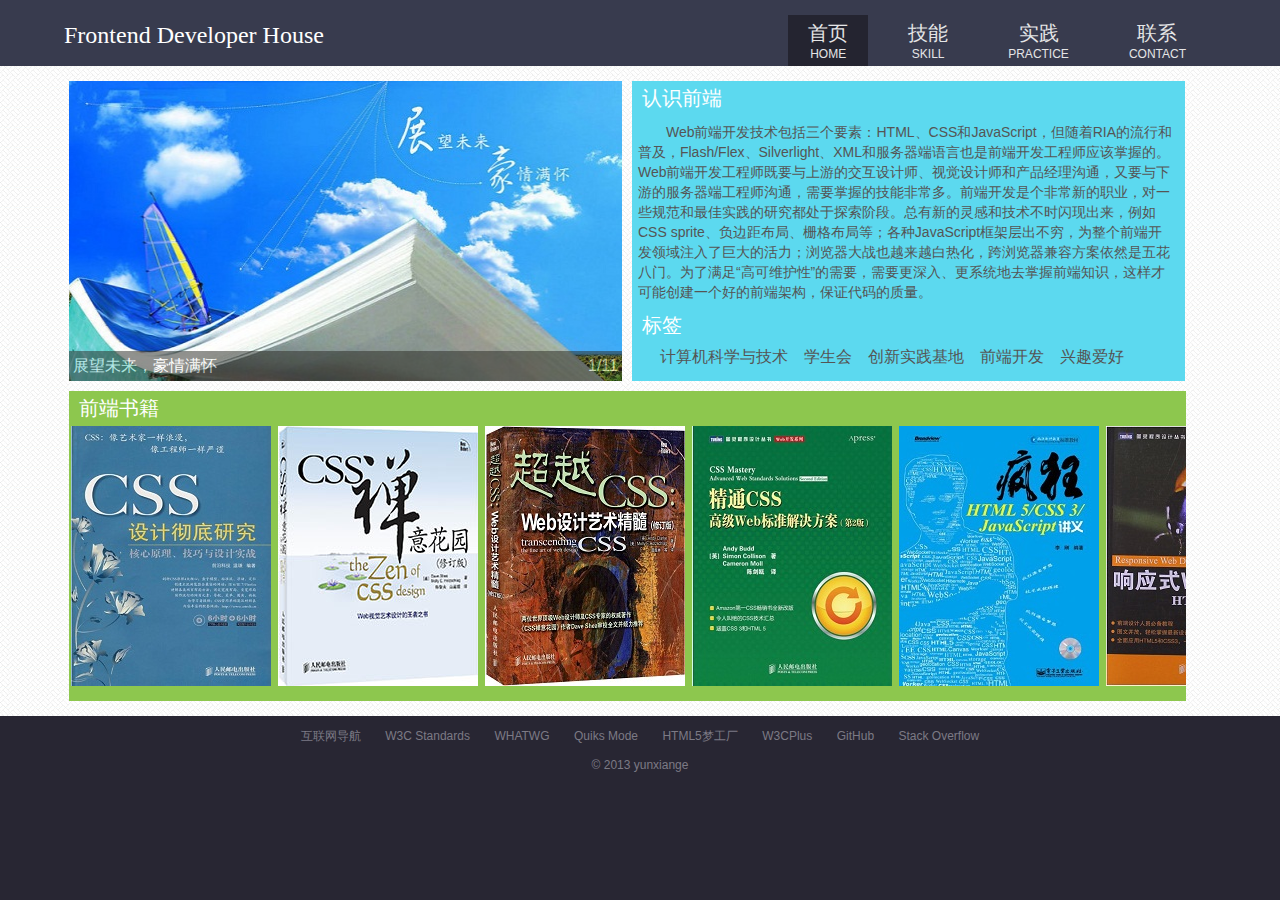
<file: index.html>
<!doctype html>
<html lang="en">
<head>
	<meta charset="UTF-8">
	<title>Frontend Developer House</title>
	<link rel="shortcut icon" type="image/x-icon" href="favicon.ico">
	<link rel="stylesheet" href="./styles/global.css" type="text/css">
	<!--[if lte IE 9]>
		<script src="./scripts/html5.js" type="text/javascript"></script>
	<![endif]-->
</head>
<body>
	<header class="header">
		<div class="auto pt-15 clearfix">
			<h1 class="logo">Frontend Developer House</h1>
			<nav class="menu">
				<ul class="menu-items" id="menu">
					<li class="current"><a href="./">首页<span>HOME</span></a></li>
					<li><a href="./skill/">技能<span>SKILL</span></a></li>
					<li><a href="./practice/">实践<span>PRACTICE</span></a></li>
					<li><a href="./contact/">联系<span>CONTACT</span></a></li>
				</ul>
			</nav>
		</div>
	</header>

	<section class="bg-index">
		<section class="auto clearfix">
			<section class="mod col sliders">
				<ul class="sliders-pic" id="sliders-pic">
					<li style=" z-index:1; opacity:1; filter:alpha(opacity=100);"><img src="./images/sliders/s/future.jpg" alt="展望未来，豪情满怀" title="展望未来，豪情满怀"></li>
					<li><img src="./images/sliders/s/browsers.jpg" alt="四大主流浏览器" title="四大主流浏览器"></li>
					<li><img src="./images/sliders/s/html5.jpg" alt="html5标准的推出，移动互联网来了，亲你准备好了吗？" title="html5标准的推出，移动互联网来了，亲你准备好了吗？"></li>
					<li><img src="./images/sliders/s/css.png" alt="CSS3" title="CSS3"></li>
					<li><img src="./images/sliders/s/javascript.jpg" alt="javascript" title="javascript"></li>
					<li><img src="./images/sliders/s/nodejs.png" alt="nodejs的出现，突破了JavaScript的应用范围" title="nodejs的出现，突破了JavaScript的应用范围"></li>
					<li><img src="./images/sliders/s/php.jpg" alt="php" title="php，非常流行的网络脚本编程语言"></li>
					<li><img src="./images/sliders/s/ie9html5.jpg" alt="五雄争霸，谁领先锋" title="五雄争霸，谁领先锋"></li>
					<li><img src="./images/sliders/s/web 2.0.jpg" alt="web 2.0带给您不一样的体验，赶快来体验下咯~" title="web 2.0带给您不一样的体验，赶快来体验下咯~"></li>
					<li><img src="./images/sliders/s/develop progress.jpg" alt="web前端开发流程" title="web前端开发流程"></li>
					<li><img src="./images/sliders/s/front-end developer.jpg" alt="立志做一名优秀的前端工程师" title="立志做一名优秀的前端工程师"></li>
				</ul>
				<div class="sliders-title" id="sliders-title">
					<span>展望未来，豪情满怀</span>
					<span>1/11</span>
				</div>
			</section>
			<section class="mod col bc-d front-end">
				<h2 class="title">认识前端</h2>
				<p>Web前端开发技术包括三个要素：HTML、CSS和JavaScript，但随着RIA的流行和普及，Flash/Flex、Silverlight、XML和服务器端语言也是前端开发工程师应该掌握的。Web前端开发工程师既要与上游的交互设计师、视觉设计师和产品经理沟通，又要与下游的服务器端工程师沟通，需要掌握的技能非常多。前端开发是个非常新的职业，对一些规范和最佳实践的研究都处于探索阶段。总有新的灵感和技术不时闪现出来，例如CSS sprite、负边距布局、栅格布局等；各种JavaScript框架层出不穷，为整个前端开发领域注入了巨大的活力；浏览器大战也越来越白热化，跨浏览器兼容方案依然是五花八门。为了满足“高可维护性”的需要，需要更深入、更系统地去掌握前端知识，这样才可能创建一个好的前端架构，保证代码的质量。</p>
				<h2 class="title">标签</h2>
				<ul class="keywords-items" id="tags">
					<li><a href="#" title="计算机科学与技术" desc="计算机科学与技术">计算机科学与技术</a></li>
					<li><a href="#" title="学生会" desc="学生会">学生会</a></li>
					<li><a href="#" title="创新实践基地" desc="学生创新实践基地">创新实践基地</a></li>
					<li><a href="#" title="前端" desc="前端开发">前端开发</a></li>
					<li><a href="#" title="兴趣爱好" desc="兴趣爱好">兴趣爱好</a></li>
				</ul>
			</section>
			<section class="mod-row col bc-a books" id="books">
				<h2 class="title">前端书籍</h2>
				<ul class="febook" id="febook">
					<li><img src="./images/books/s/CSS Design Thorough Research.jpg" alt="CSS Design Thorough Research" title="CSS设计彻底研究"/></li>
					<li><img src="./images/books/s/CSS Garden.jpg" alt="CSS Garden" title="CSS禅意花园"/></li>
					<li><img src="./images/books/s/transcend css.jpg" alt="transcend css" title="超越CSS:Web设计艺术精髓"/></li>
					<li><img src="./images/books/s/master css.jpg" alt="master css" title="精通CSS高级web标准解决方案"/></li>
					<li><img src="./images/books/s/Crazy in HTML5 CSS3 JavaScript.jpg" alt="Crazy in HTML5 CSS3 JavaScript" title="疯狂HTML5/CSS3/JavaScript"/></li>
					<li><img src="./images/books/s/Responsive Web Design.jpg" alt="Responsive Web Design" title="响应式Web设计 HTML5和CSS3实战"/></li>
					<li><img src="./images/books/s/html5 css3.jpg" alt="html5 css3" title="HTML5与CSS3权威指南"/></li>
					<li><img src="./images/books/s/HTML5 Tips.jpg" alt="HTML5 Tips" title="HTML5秘笈"/></li>
					<li><img src="./images/books/s/highly code.jpg" alt="highly code" title="编写高质量代码 Web前端开发修炼之道"/></li>
					<li><img src="./images/books/s/JavaScript DOM Programming Skills.jpg" alt="JavaScript DOM Programming Skills" title="JavaScript DOM编程艺术"/></li>
					<li><img src="./images/books/s/Advanced DOM Scripting Dynamic Web Design Techniques.jpg" alt="Advanced DOM Scripting Dynamic Web Design Techniques" title="JavaScript DOM高级程序设计"/></li>
					<li><img src="./images/books/s/JavaScript Web Application.jpg" alt="JavaScript Web Application" title="基于MVC的JavaScript Web富应用开发"/></li>
					<li><img src="./images/books/s/Essence of JavaScript language.jpg" alt="Essence of JavaScript language" title="JavaScript语言精髓与编程实践"/></li>
					<li><img src="./images/books/s/JavaScript-The Good Parts.jpg" alt="JavaScript:The Good Parts.jpg" title="JavaScript语言精粹"/></li> 
					<li><img src="./images/books/s/Pro JavaScript Design Patterns.jpg" alt="Pro JavaScript Design Patterns" title="JavaScript设计模式"/></li>
					<li><img src="./images/books/s/JavaScript-The Definitive Guide.jpg" alt="JavaScript-The Definitive Guide" title="JavaScript权威指南"/></li>
					<li><img src="./images/books/s/Professional JavaScript for Web Developer.jpg" alt="Professional JavaScript for Web Developer" title="JavaScript高级程序设计"/></li>
					<li><img src="./images/books/s/Node.js Develop Definition.jpg" alt="Node.js Develop Definition" title="Node.js开发指南"/></li>
					<li><img src="./images/books/s/Build Andriod Application With HTML CSS And JavaScript.jpg" alt="Build Andriod Application With HTML CSS And JavaScript" title="使用HTML、CSS和JavaScript构建Andriod应用"/></li>
					<li><img src="./images/books/s/PHP and MySQL Web Development.jpg" alt="PHP and MySQL Web Development" title="PHP和MySQL Web开发"/></li>
				</ul>
			</section>
		</section>
	</section>

	<footer class="footer">
		<section class="cool-website">
			<ul class="cool-website-items clearfix">
				<li><a href="http://hao.yixieshi.com/" title="互联网导航" target="_blank">互联网导航</a></li>
				<li><a href="http://www.w3.org/" title="W3C Standards" target="_blank">W3C Standards</a></li>
				<li><a href="http://www.whatwg.org" title="WHATWG" target="_blank">WHATWG</a></li>
				<li><a href="http://quirksmode.org/" title="Quiks Mode" target="_blank">Quiks Mode</a></li>
				<li><a href="http://www.html5dw.com" title="HTML5梦工厂" target="_blank">HTML5梦工厂</a></li>
				<li><a href="http://www.w3cplus.com/" title="W3CPlus" target="_blank">W3CPlus</a></li>
				<li><a href="https://github.com/" title="GitHub" target="_blank">GitHub</a></li>
				<li><a href="http://stackoverflow.com/" title="Stack Overflow" target="_blank">Stack Overflow</a></li>
			</ul>
		</section>
		<div class="copyright">
			<p>&copy; 2013 yunxiange</p>
		</div>
	</footer>
	<script src="./scripts/library.js" type="text/javascript"></script>
	<script src="./scripts/lazyLoad.js" type="text/javascript"></script>
	<script type="text/javascript">
        (function(){
            sliderFade("sliders-pic","sliders-title");
            sliderSlide("books","febook");
    
            var oUl=document.getElementById('tags');
            var aLi=oUl.getElementsByTagName('li');
            for(var i=0,len=aLi.length;i<len;i++){
                    var oBtn=aLi[i].getElementsByTagName('a')[0];
                    oBtn.onclick=function(){
                        popupDialog();
                        show(this.getAttribute('desc'));
                        return false;
                    };
            }
            
            lazyLoad('sliders-pic');
            lazyLoad('febook');
        })();
	</script>
	<script>
		var _hmt = _hmt || [];
		(function() {
		  var hm = document.createElement("script");
		  hm.src = "//hm.baidu.com/hm.js?56888e7ce1d186e5e2923272fb212426";
		  var s = document.getElementsByTagName("script")[0]; 
		  s.parentNode.insertBefore(hm, s);
		})();
	</script>
</body>
</html>
</file>
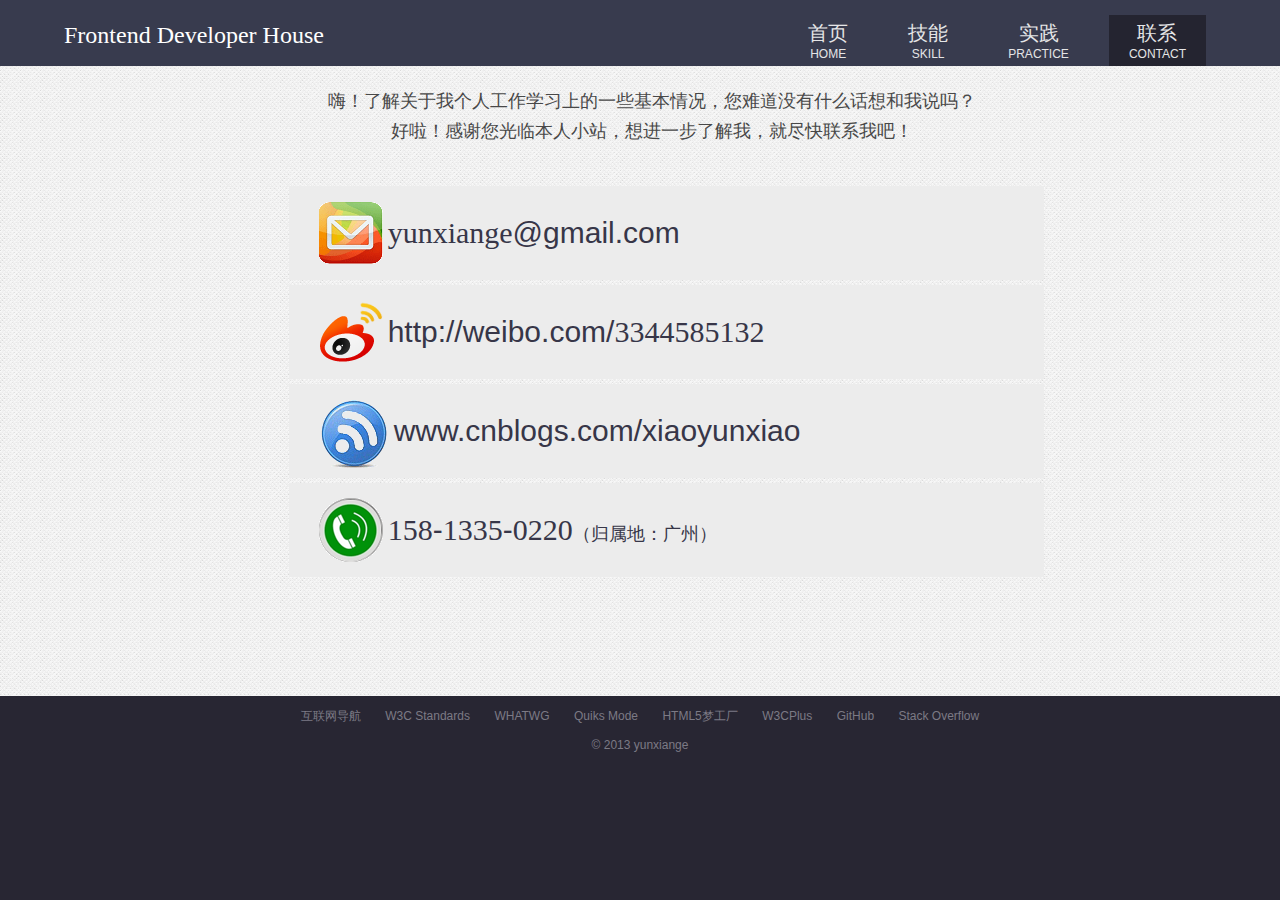
<file: contact/index.html>
<!doctype html>
<html lang="en">
<head>
	<meta charset="UTF-8">
	<title>Frontend Developer House</title>
	<link rel="shortcut icon" type="image/x-icon" href="favicon.ico">
	<link rel="stylesheet" href="../styles/global.css" type="text/css">
	<!--[if lte IE 9]>
		<script src="../scripts/html5.js" type="text/javascript"></script>
	<![endif]-->
</head>
<body>
	<header class="header">
		<div class="auto pt-15 clearfix">
			<h1 class="logo">Frontend Developer House</h1>
			<nav class="menu">
				<ul class="menu-items" id="menu">
					<li><a href="../">首页<span>HOME</span></a></li>
					<li><a href="../skill/">技能<span>SKILL</span></a></li>
					<li><a href="../practice/">实践<span>PRACTICE</span></a></li>
					<li class="current"><a href="../contact/">联系<span>CONTACT</span></a></li>
				</ul>
			</nav>
		</div>
	</header>

	<section class="bg-about">
		<section class="auto">
			<div class="mod-contact">
				<p class="thanks">嗨！了解关于我个人工作学习上的一些基本情况，您难道没有什么话想和我说吗？</p>
				<p class="thanks">好啦！感谢您光临本人小站，想进一步了解我，就尽快联系我吧！</p>
				<ul class="link-us">
					<li><a target="_blank" href="mailto:yunxiange@gmail.com" title="电子邮箱"><span class="mail"></span><span class="num">yunxiange</span>@gmail.com</a></li>
					<li><a target="_blank" href="http://weibo.com/3344585132" title="新浪微博"><span class="weibo"></span>http://weibo.com/<span class="num">3344585132</span></a></li>
					<li><a target="_blank" href="http://www.cnblogs.com/xiaoyunxiao" title="博客"><span class="blog"></span>www.cnblogs.com/xiaoyunxiao</a></li>
					<li><a href="#" title="电话"><span class="tel"></span><span class="num">158</span>-<span class="num">1335</span>-<span class="num">0220</span><span style="font-size:18px;">（归属地：广州）</span></a></li>
				</ul>
			</div>
		</section>
	</section>

	<footer class="footer">
		<section class="cool-website">
			<ul class="cool-website-items clearfix">
				<li><a href="http://hao.yixieshi.com/" title="互联网导航" target="_blank">互联网导航</a></li>
				<li><a href="http://www.w3.org/" title="W3C Standards" target="_blank">W3C Standards</a></li>
				<li><a href="http://www.whatwg.org" title="WHATWG" target="_blank">WHATWG</a></li>
				<li><a href="http://quirksmode.org/" title="Quiks Mode" target="_blank">Quiks Mode</a></li>
				<li><a href="http://www.html5dw.com" title="HTML5梦工厂" target="_blank">HTML5梦工厂</a></li>
				<li><a href="http://www.w3cplus.com/" title="W3CPlus" target="_blank">W3CPlus</a></li>
				<li><a href="https://github.com/" title="GitHub" target="_blank">GitHub</a></li>
				<li><a href="http://stackoverflow.com/" title="Stack Overflow" target="_blank">Stack Overflow</a></li>
			</ul>
		</section>
		<div class="copyright">
			<p>&copy; 2013 yunxiange</p>
		</div>
	</footer>
	<script>
		var _hmt = _hmt || [];
		(function() {
		  var hm = document.createElement("script");
		  hm.src = "//hm.baidu.com/hm.js?56888e7ce1d186e5e2923272fb212426";
		  var s = document.getElementsByTagName("script")[0]; 
		  s.parentNode.insertBefore(hm, s);
		})();
	</script>
</body>
</html>
</file>
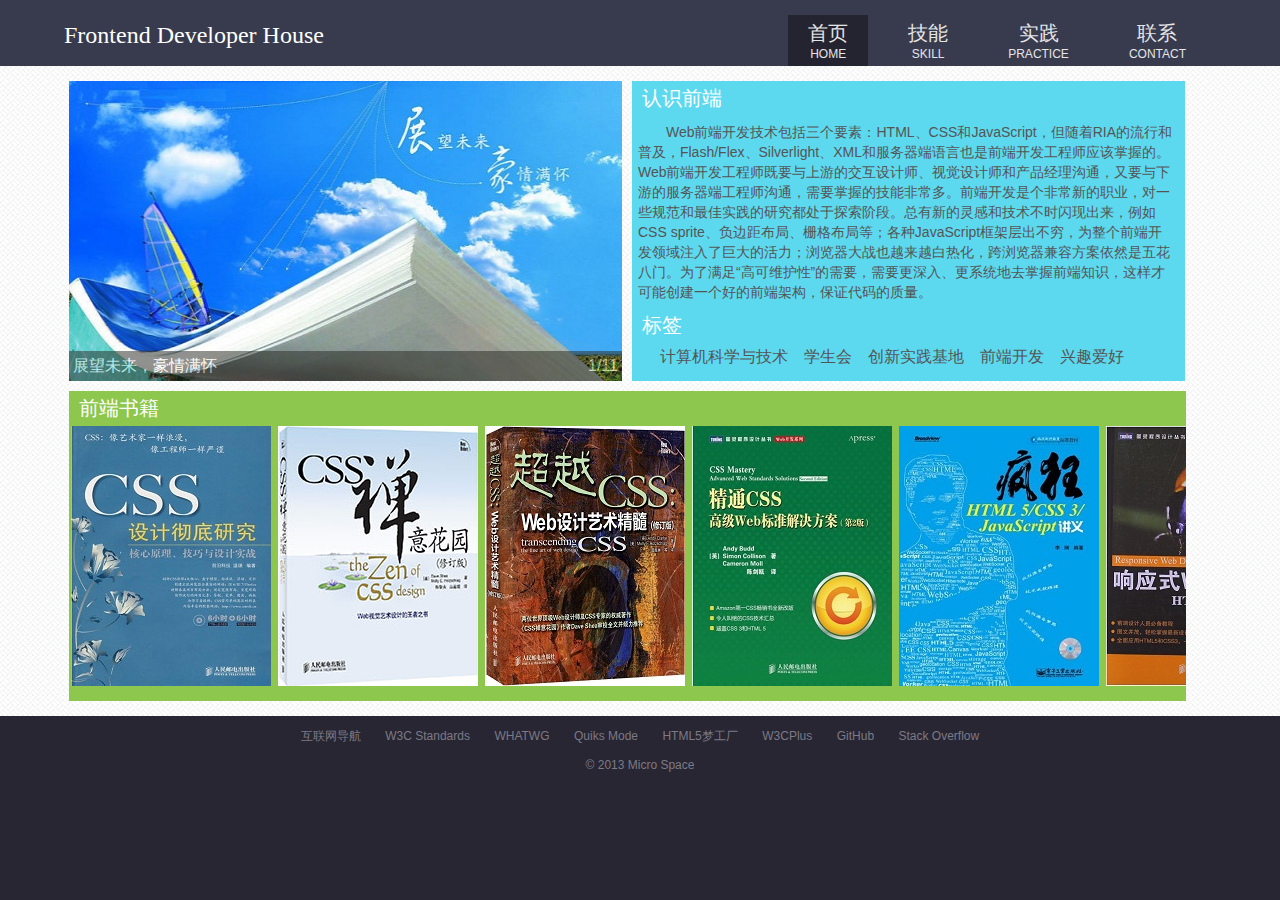
<file: index/index.html>
<!doctype html>
<html lang="en">
<head>
	<meta charset="UTF-8">
	<title>Frontend Developer House</title>
	<link rel="shortcut icon" type="image/x-icon" href="favicon.ico">
	<link rel="stylesheet" href="../styles/global.css" type="text/css">
	<!--[if lte IE 9]>
		<script src="../scripts/html5.js" type="text/javascript"></script>
	<![endif]-->
</head>
<body>
	<header class="header">
		<div class="auto pt-15 clearfix">
			<h1 class="logo">Frontend Developer House</h1>
			<nav class="menu">
				<ul class="menu-items" id="menu">
					<li class="current"><a href="../index/">首页<span>HOME</span></a></li>
					<li><a href="../skill/">技能<span>SKILL</span></a></li>
					<li><a href="../practice/">实践<span>PRACTICE</span></a></li>
					<li><a href="../contact/">联系<span>CONTACT</span></a></li>
				</ul>
			</nav>
		</div>
	</header>

	<section class="bg-index">
		<section class="auto clearfix">
			<section class="mod col sliders">
				<ul class="sliders-pic" id="sliders-pic">
					<li style=" z-index:1; opacity:1; filter:alpha(opacity=100);"><img src="../images/sliders/s/future.jpg" alt="展望未来，豪情满怀" title="展望未来，豪情满怀"></li>
					<li><img src="../images/sliders/s/browsers.jpg" alt="四大主流浏览器" title="四大主流浏览器"></li>
					<li><img src="../images/sliders/s/html5.jpg" alt="html5标准的推出，移动互联网来了，亲你准备好了吗？" title="html5标准的推出，移动互联网来了，亲你准备好了吗？"></li>
					<li><img src="../images/sliders/s/css.png" alt="CSS3" title="CSS3"></li>
					<li><img src="../images/sliders/s/javascript.jpg" alt="javascript" title="javascript"></li>
					<li><img src="../images/sliders/s/nodejs.png" alt="nodejs的出现，突破了JavaScript的应用范围" title="nodejs的出现，突破了JavaScript的应用范围"></li>
					<li><img src="../images/sliders/s/php.jpg" alt="php" title="php，非常流行的网络脚本编程语言"></li>
					<li><img src="../images/sliders/s/ie9html5.jpg" alt="五雄争霸，谁领先锋" title="五雄争霸，谁领先锋"></li>
					<li><img src="../images/sliders/s/web 2.0.jpg" alt="web 2.0带给您不一样的体验，赶快来体验下咯~" title="web 2.0带给您不一样的体验，赶快来体验下咯~"></li>
					<li><img src="../images/sliders/s/develop progress.jpg" alt="web前端开发流程" title="web前端开发流程"></li>
					<li><img src="../images/sliders/s/front-end developer.jpg" alt="立志做一名优秀的前端工程师" title="立志做一名优秀的前端工程师"></li>
				</ul>
				<div class="sliders-title" id="sliders-title">
					<span>展望未来，豪情满怀</span>
					<span>1/11</span>
				</div>
			</section>
			<section class="mod col bc-d front-end">
				<h2 class="title">认识前端</h2>
				<p>Web前端开发技术包括三个要素：HTML、CSS和JavaScript，但随着RIA的流行和普及，Flash/Flex、Silverlight、XML和服务器端语言也是前端开发工程师应该掌握的。Web前端开发工程师既要与上游的交互设计师、视觉设计师和产品经理沟通，又要与下游的服务器端工程师沟通，需要掌握的技能非常多。前端开发是个非常新的职业，对一些规范和最佳实践的研究都处于探索阶段。总有新的灵感和技术不时闪现出来，例如CSS sprite、负边距布局、栅格布局等；各种JavaScript框架层出不穷，为整个前端开发领域注入了巨大的活力；浏览器大战也越来越白热化，跨浏览器兼容方案依然是五花八门。为了满足“高可维护性”的需要，需要更深入、更系统地去掌握前端知识，这样才可能创建一个好的前端架构，保证代码的质量。</p>
				<h2 class="title">标签</h2>
				<ul class="keywords-items" id="tags">
					<li><a href="#" title="计算机科学与技术" desc="计算机科学与技术">计算机科学与技术</a></li>
					<li><a href="#" title="学生会" desc="学生会">学生会</a></li>
					<li><a href="#" title="创新实践基地" desc="学生创新实践基地">创新实践基地</a></li>
					<li><a href="#" title="前端" desc="前端开发">前端开发</a></li>
					<li><a href="#" title="兴趣爱好" desc="兴趣爱好">兴趣爱好</a></li>
				</ul>
			</section>
			<section class="mod-row col bc-a books" id="books">
				<h2 class="title">前端书籍</h2>
				<ul class="febook" id="febook">
					<li><img src="../images/books/s/CSS Design Thorough Research.jpg" alt="CSS Design Thorough Research" title="CSS设计彻底研究"/></li>
					<li><img src="../images/books/s/CSS Garden.jpg" alt="CSS Garden" title="CSS禅意花园"/></li>
					<li><img src="../images/books/s/transcend css.jpg" alt="transcend css" title="超越CSS:Web设计艺术精髓"/></li>
					<li><img src="../images/books/s/master css.jpg" alt="master css" title="精通CSS高级web标准解决方案"/></li>
					<li><img src="../images/books/s/Crazy in HTML5 CSS3 JavaScript.jpg" alt="Crazy in HTML5 CSS3 JavaScript" title="疯狂HTML5/CSS3/JavaScript"/></li>
					<li><img src="../images/books/s/Responsive Web Design.jpg" alt="Responsive Web Design" title="响应式Web设计 HTML5和CSS3实战"/></li>
					<li><img src="../images/books/s/html5 css3.jpg" alt="html5 css3" title="HTML5与CSS3权威指南"/></li>
					<li><img src="../images/books/s/HTML5 Tips.jpg" alt="HTML5 Tips" title="HTML5秘笈"/></li>
					<li><img src="../images/books/s/highly code.jpg" alt="highly code" title="编写高质量代码 Web前端开发修炼之道"/></li>
					<li><img src="../images/books/s/JavaScript DOM Programming Skills.jpg" alt="JavaScript DOM Programming Skills" title="JavaScript DOM编程艺术"/></li>
					<li><img src="../images/books/s/Advanced DOM Scripting Dynamic Web Design Techniques.jpg" alt="Advanced DOM Scripting Dynamic Web Design Techniques" title="JavaScript DOM高级程序设计"/></li>
					<li><img src="../images/books/s/JavaScript Web Application.jpg" alt="JavaScript Web Application" title="基于MVC的JavaScript Web富应用开发"/></li>
					<li><img src="../images/books/s/Essence of JavaScript language.jpg" alt="Essence of JavaScript language" title="JavaScript语言精髓与编程实践"/></li>
					<li><img src="../images/books/s/JavaScript-The Good Parts.jpg" alt="JavaScript:The Good Parts.jpg" title="JavaScript语言精粹"/></li> 
					<li><img src="../images/books/s/Pro JavaScript Design Patterns.jpg" alt="Pro JavaScript Design Patterns" title="JavaScript设计模式"/></li>
					<li><img src="../images/books/s/JavaScript-The Definitive Guide.jpg" alt="JavaScript-The Definitive Guide" title="JavaScript权威指南"/></li>
					<li><img src="../images/books/s/Professional JavaScript for Web Developer.jpg" alt="Professional JavaScript for Web Developer" title="JavaScript高级程序设计"/></li>
					<li><img src="../images/books/s/Node.js Develop Definition.jpg" alt="Node.js Develop Definition" title="Node.js开发指南"/></li>
					<li><img src="../images/books/s/Build Andriod Application With HTML CSS And JavaScript.jpg" alt="Build Andriod Application With HTML CSS And JavaScript" title="使用HTML、CSS和JavaScript构建Andriod应用"/></li>
					<li><img src="../images/books/s/PHP and MySQL Web Development.jpg" alt="PHP and MySQL Web Development" title="PHP和MySQL Web开发"/></li>
				</ul>
			</section>
		</section>
	</section>

	<footer class="footer">
		<section class="cool-website">
			<ul class="cool-website-items clearfix">
				<li><a href="http://hao.yixieshi.com/" title="互联网导航" target="_blank">互联网导航</a></li>
				<li><a href="http://www.w3.org/" title="W3C Standards" target="_blank">W3C Standards</a></li>
				<li><a href="http://www.whatwg.org" title="WHATWG" target="_blank">WHATWG</a></li>
				<li><a href="http://quirksmode.org/" title="Quiks Mode" target="_blank">Quiks Mode</a></li>
				<li><a href="http://www.html5dw.com" title="HTML5梦工厂" target="_blank">HTML5梦工厂</a></li>
				<li><a href="http://www.w3cplus.com/" title="W3CPlus" target="_blank">W3CPlus</a></li>
				<li><a href="https://github.com/" title="GitHub" target="_blank">GitHub</a></li>
				<li><a href="http://stackoverflow.com/" title="Stack Overflow" target="_blank">Stack Overflow</a></li>
			</ul>
		</section>
		<div class="copyright">
			<p>&copy; 2013 Micro Space</p>
		</div>
	</footer>
	<script src="../scripts/library.js" type="text/javascript"></script>
	<script src="../scripts/lazyLoad.js" type="text/javascript"></script>
	<script type="text/javascript">
        (function(){
            sliderFade("sliders-pic","sliders-title");
            sliderSlide("books","febook");
    
            var oUl=document.getElementById('tags');
            var aLi=oUl.getElementsByTagName('li');
            for(var i=0,len=aLi.length;i<len;i++){
                    var oBtn=aLi[i].getElementsByTagName('a')[0];
                    oBtn.onclick=function(){
                        popupDialog();
                        show(this.getAttribute('desc'));
                        return false;
                    };
            }
            
            lazyLoad('sliders-pic');
            lazyLoad('febook');
        })();
	</script>
	<script type="text/javascript">
		var _bdhmProtocol = (("https:" == document.location.protocol) ? " https://" : " http://");
		document.write(unescape("%3Cscript src='" + _bdhmProtocol + "hm.baidu.com/h.js%3Fdd1aff005bbde590f53015583a947ea3' type='text/javascript'%3E%3C/script%3E"));
	</script>
</body>
</html>
</file>
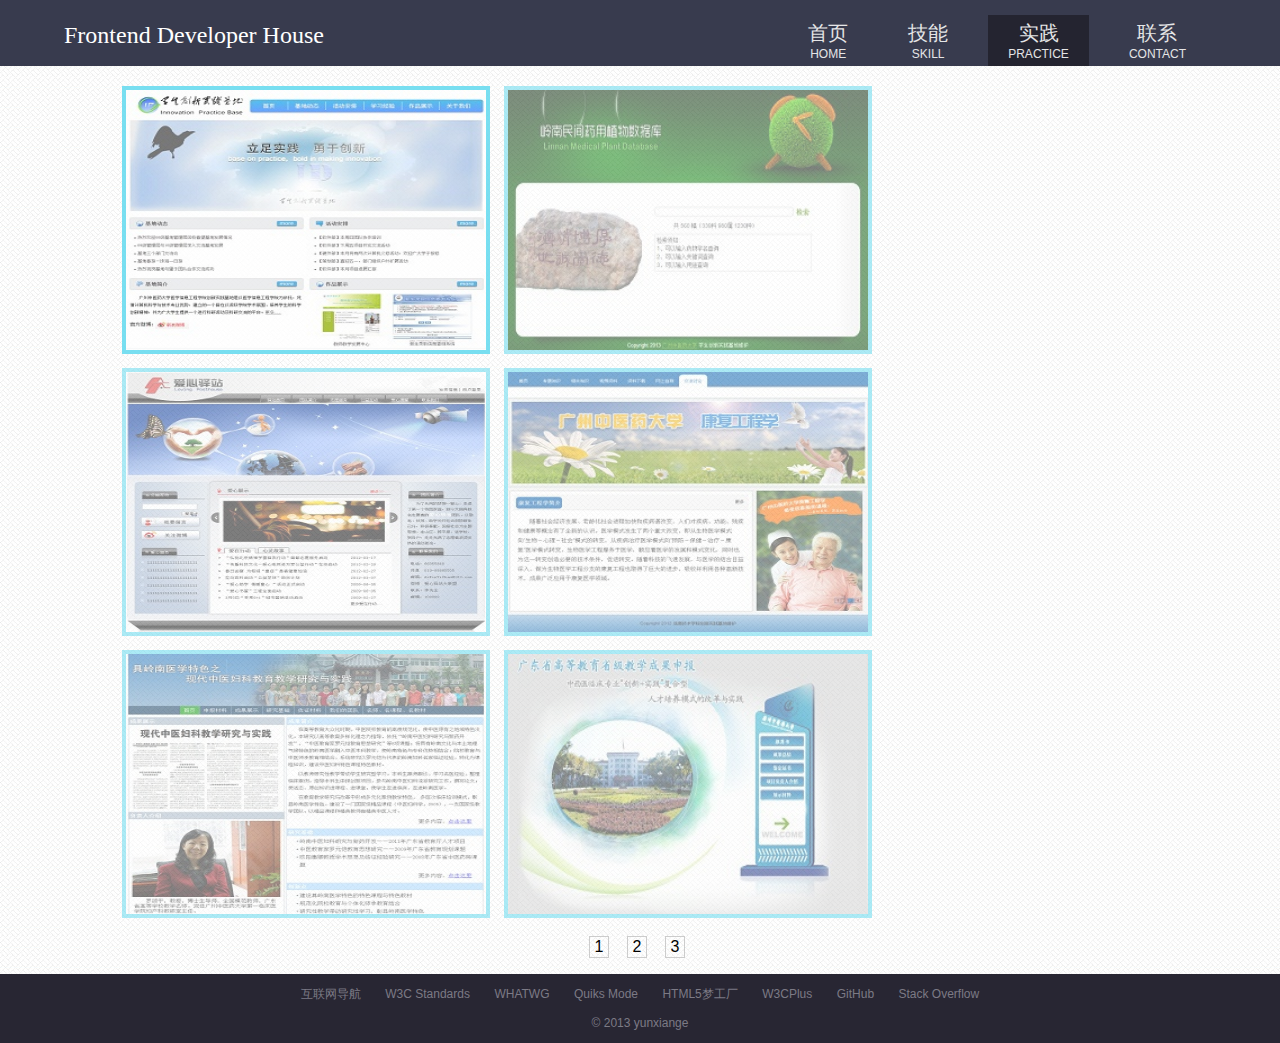
<file: practice/index.html>
<!doctype html>
<html lang="en">
<head>
	<meta charset="UTF-8">
	<title>Frontend Developer House</title>
	<link rel="shortcut icon" type="image/x-icon" href="favicon.ico">
	<link rel="stylesheet" href="../styles/global.css" type="text/css">
	<!--[if lte IE 9]>
		<script src="../scripts/html5.js" type="text/javascript"></script>
	<![endif]-->
</head>
<body>
	<header class="header">
		<div class="auto pt-15 clearfix">
			<h1 class="logo">Frontend Developer House</h1>
			<nav class="menu">
				<ul class="menu-items" id="menu">
					<li><a href="../">首页<span>HOME</span></a></li>
					<li><a href="../skill/">技能<span>SKILL</span></a></li>
					<li class="current"><a href="../practice/">实践<span>PRACTICE</span></a></li>
					<li><a href="../contact/">联系<span>CONTACT</span></a></li>
				</ul>
			</nav>
		</div>
	</header>

	<section class="bg-practice">
		<section class="auto">
			<ul class="mod-list" id="project">
				<li>
					<img src="../images/practice/s/itbase.jpg" alt="itbase" title="创新实践基地网站"/>
					<div class="introduce">
						<p>项目性质：学校部门网站</p>
						<p>完成时间：2013.08</p>
						<p>开发技术：HTML(5)/CSS(3)/wordpress</p>
						<p>项目查看：<a href="http://itbase.gzucm.edu.cn/" target="_blank">访问</a></p>
					</div>
				</li>
				<li>
					<img src="../images/practice/s/yyzw.jpg" alt="yyzw" title="岭南民间药用植物查询系统"/>
					<div class="introduce">
						<p>项目性质：教师课题申报项目</p>
						<p>完成时间：2013.03</p>
						<p>开发技术：HTML(5)/CSS(3)/JavaScript/ThinkPHP</p>
						<p>项目查看：<a href="http://210.38.111.211:8888/10ktps/yyzw/" target="_blank">访问</a></p>
					</div>
				</li>
				<li>
					<img src="../images/practice/s/axyz.jpg" alt="axyz" title="爱心驿站网站"/>
					<div class="introduce">
						<p>项目性质：网站设计大赛参赛作品</p>
						<p>完成时间：2012.05</p>
						<p>开发技术：HTML/CSS/JavaScript</p>
						<p>项目查看：<a href="http://yunxiange.github.com/homepage/projects/axyz/" target="_blank">访问</a></p>
					</div>
				</li>
				<li>
					<img src="../images/practice/s/kfgc.jpg" alt="kfgc" title="康复工程课题网站"/>
					<div class="introduce">
						<p>项目性质：教师课题申报项目</p>
						<p>完成时间：2012.04</p>
						<p>开发技术：HTML/CSS/JavaScript</p>
						<p>项目查看：<a href="http://yunxiange.github.com/homepage/projects/kfgc/" target="_blank">访问</a></p>
					</div>
				</li>
				<li>
					<img src="../images/practice/s/fkjys.jpg" alt="fkjys" title="具岭南医学特色之现代中医妇科教育教学研究与实践网站"/>
					<div class="introduce">
						<p>项目性质：教师课题申报项目</p>
						<p>完成时间：2013.03</p>
						<p>开发技术：HTML(5)/CSS(3)/JavaScript</p>
						<p>项目查看：<a href="http://www.gztcm.com.cn/jxcgsb3/" target="_blank">访问</a></p>
					</div>
				</li>
				<li>
					<img src="../images/practice/s/zxylczyrcpy.jpg" alt="zxylczyrcpy" title="广州中医药大学第一临床医学院教学成果申报——中西医临床专业“创新+实践”复合型人才培养模式的改革与实践网站"/>
					<div class="introduce">
						<p>项目性质：教师课题申报项目</p>
						<p>完成时间：2013.04</p>
						<p>开发技术：HTML/CSS</p>
						<p>项目查看：<a href="http://www.gztcm.com.cn/jxcgsb1/" target="_blank">访问</a></p>
					</div>
				</li>
			</ul>
			<ol class="mod-pager clearfix">
				<li><a href="#">1</a></li>
				<li><a href="#">2</a></li>
				<li><a href="#">3</a></li>
			</ol>
		</section>
	</section>

	<footer class="footer">
		<section class="cool-website">
			<ul class="cool-website-items clearfix">
				<li><a href="http://hao.yixieshi.com/" title="互联网导航" target="_blank">互联网导航</a></li>
				<li><a href="http://www.w3.org/" title="W3C Standards" target="_blank">W3C Standards</a></li>
				<li><a href="http://www.whatwg.org" title="WHATWG" target="_blank">WHATWG</a></li>
				<li><a href="http://quirksmode.org/" title="Quiks Mode" target="_blank">Quiks Mode</a></li>
				<li><a href="http://www.html5dw.com" title="HTML5梦工厂" target="_blank">HTML5梦工厂</a></li>
				<li><a href="http://www.w3cplus.com/" title="W3CPlus" target="_blank">W3CPlus</a></li>
				<li><a href="https://github.com/" title="GitHub" target="_blank">GitHub</a></li>
				<li><a href="http://stackoverflow.com/" title="Stack Overflow" target="_blank">Stack Overflow</a></li>
			</ul>
		</section>
		<div class="copyright">
			<p>&copy; 2013 yunxiange</p>
		</div>
	</footer>
	<script type="text/javascript" src="../scripts/startMove.js"></script>
	<script type="text/javascript" src="../scripts/lazyLoad.js"></script>
	<script type="text/javascript">	
    (function(){
		var aLi = document.getElementById('project').getElementsByTagName('li');
		var iNow=0;
		var timer=null;
		var timer2=null;

		timer=setInterval(function(){
			startMove(aLi[iNow],{opacity:100});
				if(iNow==aLi.length-1){
					clearInterval(timer);
					clearInterval(timer2);
					iNow=0;
				}else{
					iNow++;
					timer2=setInterval(function(){
						startMove(aLi[iNow],{opacity:100});
					},500);
				}
		},500); 

		for(var i=0,len=aLi.length;i<len;i++){
			(function(){
				var oDiv=aLi[i].getElementsByTagName('div')[0];
				aLi[i].onmouseover=function(){
					startMove(oDiv,{marginTop:-100});
				}
				aLi[i].onmouseout=function(){
					startMove(oDiv,{marginTop:5});
				}
			})(i);
		}

		lazyLoad('project');
    })();
	</script>
	<script>
		var _hmt = _hmt || [];
		(function() {
		  var hm = document.createElement("script");
		  hm.src = "//hm.baidu.com/hm.js?56888e7ce1d186e5e2923272fb212426";
		  var s = document.getElementsByTagName("script")[0]; 
		  s.parentNode.insertBefore(hm, s);
		})();
	</script>
</body>
</html>
</file>
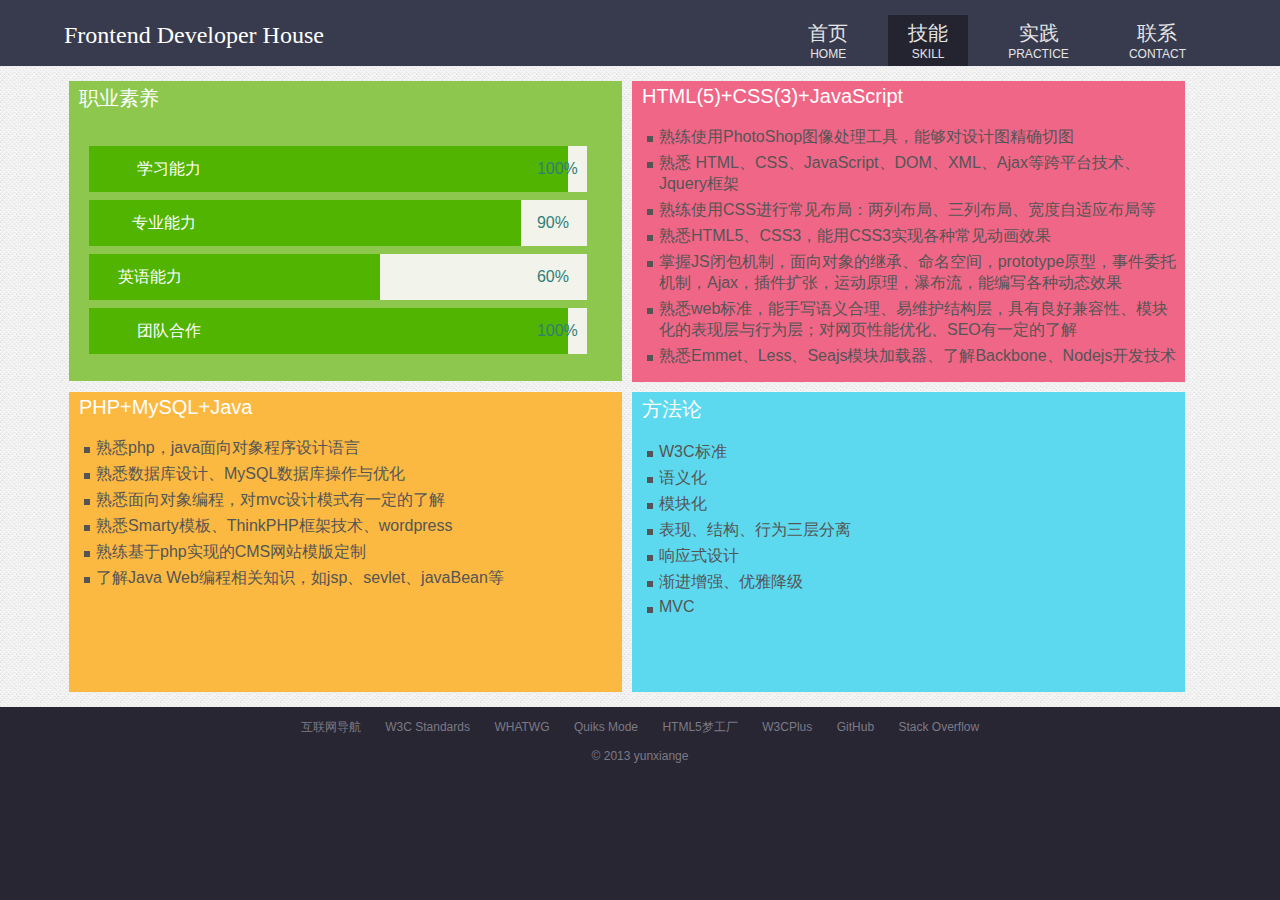
<file: skill/index.html>
<!doctype html>
<html lang="en">
<head>
	<meta charset="UTF-8">
	<title>Frontend Developer House</title>
	<link rel="shortcut icon" type="image/x-icon" href="favicon.ico">
	<link rel="stylesheet" href="../styles/global.css" type="text/css">
	<!--[if lte IE 9]>
		<script src="../scripts/html5.js" type="text/javascript"></script>
	<![endif]-->
</head>
<body>
	<header class="header">
		<div class="auto pt-15 clearfix">
			<h1 class="logo">Frontend Developer House</h1>
			<nav class="menu">
				<ul class="menu-items" id="menu">
					<li><a href="../">首页<span>HOME</span></a></li>
					<li class="current"><a href="../skill/">技能<span>SKILL</span></a></li>
					<li><a href="../practice/">实践<span>PRACTICE</span></a></li>
					<li><a href="../contact/">联系<span>CONTACT</span></a></li>
				</ul>
			</nav>
		</div>
	</header>

	<section class="bg-skill">
		<section class="auto clearfix">
			<section class="mod bc-a col">
				<h2 class="title">职业素养</h2>
				<ul class="profession" id="profession">
					<li>
						<div class="pro-desc" style="width:100%;"><h3>学习能力</h3></div>
						<div class="pro-progress">100%</div>
					</li>
					<li>
						<div class="pro-desc" style="width:90%;"><h3>专业能力</h3></div>
						<div class="pro-progress">90%</div>
					</li>
					<li>
						<div class="pro-desc" style="width:60%;"><h3>英语能力</h3></div>
						<div class="pro-progress">60%</div>
					</li>
					<li>
						<div class="pro-desc" style="width:100%;"><h3>团队合作</h3></div>
						<div class="pro-progress">100%</div>
					</li>
				</ul>
			</section>
			<section class="mod bc-c col">
				<h2 class="title">HTML(5)+CSS(3)+JavaScript</h2>
				<ul class="dot">
					<li>熟练使用PhotoShop图像处理工具，能够对设计图精确切图</li>
					<li>熟悉 HTML、CSS、JavaScript、DOM、XML、Ajax等跨平台技术、Jquery框架</li>
					<li>熟练使用CSS进行常见布局：两列布局、三列布局、宽度自适应布局等</li>
					<li>熟悉HTML5、CSS3，能用CSS3实现各种常见动画效果</li>
					<li>掌握JS闭包机制，面向对象的继承、命名空间，prototype原型，事件委托机制，Ajax，插件扩张，运动原理，瀑布流，能编写各种动态效果</li>
					<li>熟悉web标准，能手写语义合理、易维护结构层，具有良好兼容性、模块化的表现层与行为层；对网页性能优化、SEO有一定的了解</li>
					<li>熟悉Emmet、Less、Seajs模块加载器、了解Backbone、Nodejs开发技术</li>
				</ul>
			</section>
			<section class="mod bc-b col">
				<h2 class="title">PHP+MySQL+Java</h2>
				<ul class="dot">
					<li>熟悉php，java面向对象程序设计语言</li>
					<li>熟悉数据库设计、MySQL数据库操作与优化</li>
					<li>熟悉面向对象编程，对mvc设计模式有一定的了解</li>
					<li>熟悉Smarty模板、ThinkPHP框架技术、wordpress</li>
					<li>熟练基于php实现的CMS网站模版定制</li>
					<li>了解Java Web编程相关知识，如jsp、sevlet、javaBean等</li>
				</ul>
			</section>
			<section class="mod bc-d col">
				<h2 class="title">方法论</h2>
				<ul class="dot">
					<li>W3C标准</li>
					<li>语义化</li>
					<li>模块化</li>
					<li>表现、结构、行为三层分离</li>
					<li>响应式设计</li>
					<li>渐进增强、优雅降级</li>
					<li>MVC</li>
				</ul>
			</section>
		</section>
	</section>

	<footer class="footer">
		<section class="cool-website">
			<ul class="cool-website-items clearfix">
				<li><a href="http://hao.yixieshi.com/" title="互联网导航" target="_blank">互联网导航</a></li>
				<li><a href="http://www.w3.org/" title="W3C Standards" target="_blank">W3C Standards</a></li>
				<li><a href="http://www.whatwg.org" title="WHATWG" target="_blank">WHATWG</a></li>
				<li><a href="http://quirksmode.org/" title="Quiks Mode" target="_blank">Quiks Mode</a></li>
				<li><a href="http://www.html5dw.com" title="HTML5梦工厂" target="_blank">HTML5梦工厂</a></li>
				<li><a href="http://www.w3cplus.com/" title="W3CPlus" target="_blank">W3CPlus</a></li>
				<li><a href="https://github.com/" title="GitHub" target="_blank">GitHub</a></li>
				<li><a href="http://stackoverflow.com/" title="Stack Overflow" target="_blank">Stack Overflow</a></li>
			</ul>
		</section>
		<div class="copyright">
			<p>&copy; 2013 yunxiange</p>
		</div>
	</footer>
	<script type="text/javascript" src="../scripts/startMove.js"></script>
	<script type="text/javascript">
    (function(){
		var ie = navigator.userAgent.indexOf('MSIE');
		if(ie<0){
			var aProgress = getElementsByClassName("profession","pro-desc");
			for(var i=0,len=aProgress.length;i<len;i++){
				progress_load(aProgress[i]);
			}
		}		
        function progress_load(obj){
            if(!obj){
                return;
            }
            var currentWidth=getStyle(obj,'width');
            obj.style.width="100px";
            startMove(obj,{width:parseInt(currentWidth)});
        };
    })();
	</script>	
	<script>
		var _hmt = _hmt || [];
		(function() {
		  var hm = document.createElement("script");
		  hm.src = "//hm.baidu.com/hm.js?56888e7ce1d186e5e2923272fb212426";
		  var s = document.getElementsByTagName("script")[0]; 
		  s.parentNode.insertBefore(hm, s);
		})();
	</script>
</body>
</html>
</file>
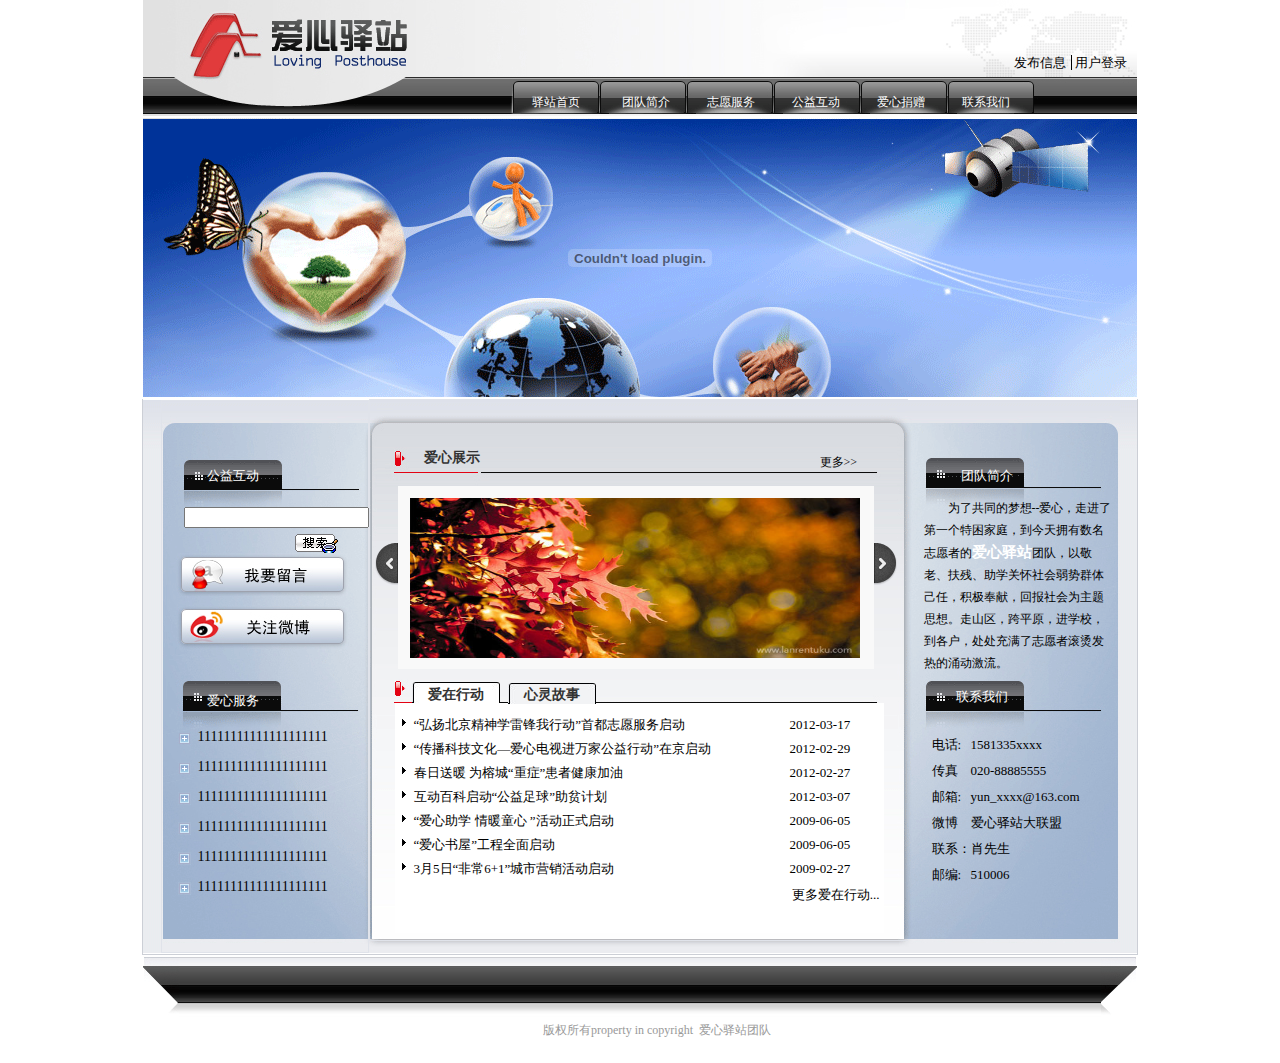
<file: projects/axyz/index.html>
﻿<!DOCTYPE html PUBLIC "-//W3C//DTD XHTML 1.0 Transitional//EN" "http://www.w3.org/TR/xhtml1/DTD/xhtml1-transitional.dtd">
<html xmlns="http://www.w3.org/1999/xhtml">
<head>
<meta http-equiv="Content-Type" content="text/html; charset=utf-8" />
<link rel="shortcut icon" type="image/x-icon" href="favicon.ico" />
<link rel="stylesheet" type="text/css" href="styles/global.css" />
<link rel="stylesheet" type="text/css" href="styles/index.css"/>
<title>爱心驿站</title>
</head>
<body>
<div class="head">
  <div id="headfott"> <span class="informat">发布信息</span> <span><a class="alertW" style="color:#000;" href="#">用户登录</a></span> </div>
  <table>
    <tr>
      <td><a href="#">驿站首页</a></td>
      <td style="width:85px;"><a href="#">团队简介</a></td>
      <td style="width:85px;"><a href="#">志愿服务</a></td>
      <td style="width:85px;"><a href="#">公益互动</a></td>
      <td style="width:85px;"><a href="#">爱心捐赠</a></td>
      <td><a href="#">联系我们</a></td>
    </tr>
  </table>
</div>
<div class="pic">
  <object style="width:994px; height: 280px;">
    <embed src="./banner.swf" quality="high" width="994" height="280" align="middle" allowscriptaccess="sameDomain" type="application/x-shockwave-flash" wmode="transparent"></embed>
  </object>
</div>
<div class="center">
  <div class="center_middle">
    <div class="cen_left">
      <div class="cen_left_up">
        <div class="title" style=" margin-top:4px;">公益互动</div>
        <div class="left_pic">
          <input type="text" style="margin-left:7px;"/>
          <a href="#" title="搜索"><img style="margin-left:118px; margin-top:6px;" src="styles/images/sousuo.gif" alt="搜索" /></a>
        </div>
        <div class="left_pic" style="margin-top:-1px;" title="我要留言"><a href="#"><img src="images/words.jpg" alt="我要留言" /></a></div>
        <div class="left_pic" title="关注我们的新浪微博"><a href="#"><img src="images/weibo.jpg" alt="关注我们的新浪微博"/></a></div>
      </div>
      <div class="cen_left_down">
        <div class="title">爱心服务</div>
        <ul class="loveservice">
          <li><a href="#">11111111111111111111</a></li>
          <li><a href="#">11111111111111111111</a></li>
          <li><a href="#">11111111111111111111</a></li>
          <li><a href="#">11111111111111111111</a></li>
          <li><a href="#">11111111111111111111</a></li>
          <li><a href="#">11111111111111111111</a></li>
        </ul>
      </div>
    </div>
    <div class="cen_cen">
      <div class="cen_cen_up">
        <div  style="color: #333; font-weight:600; margin-top:0px; margin-left:42px; width:80px; height:23px; font-size:14px; text-align:center; padding-top:5px;">爱心展示</div>
        <div class="more com_more"><a href="#">更多>></a></div>
        <div id="container">
          <div id="example">
            <div id="slides">
              <div class="slides_container"> 
                <a href="#" title=""  target="_blank"><img src="images/slide-1.jpg" alt="Slide 1" /> </a> 
                <a href="#" title=""  target="_blank"><img src="images/slide-2.jpg" alt="Slide 2" /> </a> 
                <a href="#" title=""  target="_blank"><img src="images/slide-3.jpg" alt="Slide 3" /> </a> 
                <a href="#" title=""  target="_blank"><img src="images/slide-4.jpg" alt="Slide 4" /> </a> 
                <a href="#" title=""  target="_blank"><img src="images/slide-5.jpg" alt="Slide 5" /> </a> 
                <a href="#" title="" target="_blank"> <img src="images/slide-6.jpg" alt="Slide 6" /> </a> 
                <a href="#" title="" target="_blank"> <img src="images/slide-7.jpg" alt="Slide 7" /> </a> 
              </div>
              <a href="#" class="prev"> <img src="styles/images/arrow-prev.png" width="24" height="43" alt="Arrow Prev"> </a> 
              <a href="#" class="next"> <img src="styles/images/arrow-next.png" width="24" height="43" alt="Arrow Next"> </a> 
            </div>
          </div>
        </div>
      </div>
      <script type="text/javascript" src="script/jquery.min.js"></script>
      <script type="text/javascript" src="script/slides.min.jquery.js"></script>
      <script type="text/javascript">
          $(function(){//滚动图片
            $('#slides').slides({
              preload: true,
              preloadImage: 'images/loading.gif',
              play: 5000,
              pause: 2500,
              hoverPause: true
            });
          });
      	function setTab(m,n){ //tab选项卡
      		var tli=document.getElementById("tabH").getElementsByTagName("li");
      		var cli=document.getElementById("tabC").getElementsByTagName("ul");
      		for(var i=0;i<tli.length;i++){
      		tli[i].className=i==n?"active":"nactive";
      		cli[i].style.display=i==n?"block":"none";
      		}
      	}
      </script>
      <div class="cen_cen_down">
        <ul id="tabH">
          <li class="active" onmousemove="setTab(0,0)">爱在行动</li>
          <li class="nactive" style="margin-left:8px;" onmousemove="setTab(0,1)">心灵故事</li>
        </ul>
        <div id="tabC">
          <ul class="block">
            <li><a href="#">“弘扬北京精神学雷锋我行动”首都志愿服务启动</a><span>2012-03-17</span></li>
            <li><a href="#">“传播科技文化—爱心电视进万家公益行动”在京启动</a><span>2012-02-29</span></li>
            <li><a href="#">春日送暖 为榕城“重症”患者健康加油</a><span>2012-02-27</span></li>
            <li><a href="#">互动百科启动“公益足球”助贫计划</a><span>2012-03-07</span></li>
            <li><a href="#">“爱心助学 情暖童心 ”活动正式启动</a><span>2009-06-05</span></li>
            <li><a href="#">“爱心书屋”工程全面启动</a><span>2009-06-05</span></li>
            <li><a href="#">3月5日“非常6+1”城市营销活动启动</a><span>2009-02-27</span></li>
            <p class="tabcmore com_more"><a href="#">更多爱在行动...</a></p>
          </ul>
          <ul style="display:none;">
            <li><a href="#">大手牵小手 寻访吴文化</a><span>2012-02-17</span></li>
            <li><a href="#">"心会跟爱一起走"------江苏技术</a><span>2012-02-09</span></li>
            <li><a href="#">丛飞事迹汇编------官方版本</a><span>2012-02-07</span></li>
            <li><a href="#">共青团深圳市委发出向丛飞学习的</a><span>2012-02-07</span></li>
            <li><a href="#">危急关头，哑女发出生命的第一声</a><span>2011-06-05</span></li>
            <li><a href="#">陈燕：中国第一个拿到飞机驾照</a><span>2010-06-05</span></li>
            <li><a href="#">关爱行动:永远看重人的尊严爱的力量</a><span>2010-02-27</span></li>
            <p class="tabcmore com_more"><a href="#">更多心灵故事...</a></p>
          </ul>
        </div>
      </div>
    </div>
    <div class="cen_right">
      <div >
        <div class="title" >团队简介</div>
        <p style="font-size:12px; line-height:22px; width:190px; margin-left:8px; text-indent:2em;">为了共同的梦想--爱心，走进了第一个特困家庭，到今天拥有数名志愿者的<span style="color: #FFF; font-size:15px;"><b>爱心驿站</b></span>团队，以敬老、扶残、助学关怀社会弱势群体己任，积极奉献，回报社会为主题思想。走山区，跨平原，进学校，到各户，处处充满了志愿者滚烫发热的涌动激流。 </p>
      </div>
      <div class="cen_left_down">
        <div class="title" style="margin-top:14px; margin-left:40px;">联系我们</div>
        <br />
        <table style="margin-left:16px; font-size:13px">
          <tr style="height:26px;">
            <td>电话:</td>
            <td>1581335xxxx</td>
          </tr>
          <tr style="height:26px;">
            <td>传真</td>
            <td>020-88885555 </td>
          </tr>
          <tr style="height:26px;">
            <td>邮箱:</td>
            <td>yun_xxxx@163.com</td>
          </tr>
          <tr style="height:26px;">
            <td>微博</td>
            <td>爱心驿站大联盟</td>
          </tr>
          <tr>
            <td style="height:26px;">联系：</td>
            <td>肖先生</td>
          </tr>
          <tr style="height:26px;">
            <td>邮编:</td>
            <td>510006</td>
          </tr>
        </table>
      </div>
    </div>
  </div>
</div>
<div class="foot">
  <div class="foot_left"></div>
  <div class="foot_right"></div>
  <div class="property">版权所有property in copyright&nbsp;&nbsp;爱心驿站团队</div>
</div>
<div class="showLogBg" style="display:none; background-color: rgb(0, 0, 0); opacity: 0.4; filter:alpha(opacity=40);"></div>
<div class="showLog" style="display:none;">
  <div class="showLog_Top"></div>
  <div class="showLog_content">
    <P class="denglu">登录</P>
    <img id="closeImg" src="styles/images/login_close.gif" />
    <form action="#" class="form1">
      <div class="name">
        <label for="id">用户名</label>
        <input type="text" id="id" class="id1" onfocus="this.className='id1Active'" onblur="this.className='id1'" />
      </div>
      <div class="passwd">
        <label for="passwd">密码</label>
        <input type="password" id="passwd" class="passwd1" onfocus="this.className='passwd1Active'" onblur="this.className='passwd1'"/>
      </div>
      <div class="checkV">
        <label for="checkV">验证码</label>
        <input type="text" id="checkV" class="checkV1" onfocus="this.className='checkV1Active'" onblur="this.className='checkV1'" />
      </div>
      <div class="picCheckV"> <img src="./images/yzm.bmp" style="border:none;"/><a href="#">看不清换一张</a> </div>
      <div class="submit1">
        <input type="submit" value="登陆" />
      </div>
      <div class="register">
        <p>还没注册账号</p>
        <p><a href="#"><img src="styles/images/login_register.gif"/></a></p>
      </div>
    </form>
  </div>
  <div class="showLog_Bottom"></div>
</div>
<script type="text/javascript" src="script/logDialog.js"></script>
	<script type="text/javascript">
		var _bdhmProtocol = (("https:" == document.location.protocol) ? " https://" : " http://");
		document.write(unescape("%3Cscript src='" + _bdhmProtocol + "hm.baidu.com/h.js%3Fdd1aff005bbde590f53015583a947ea3' type='text/javascript'%3E%3C/script%3E"));
	</script>
</body>
</html>
</file>
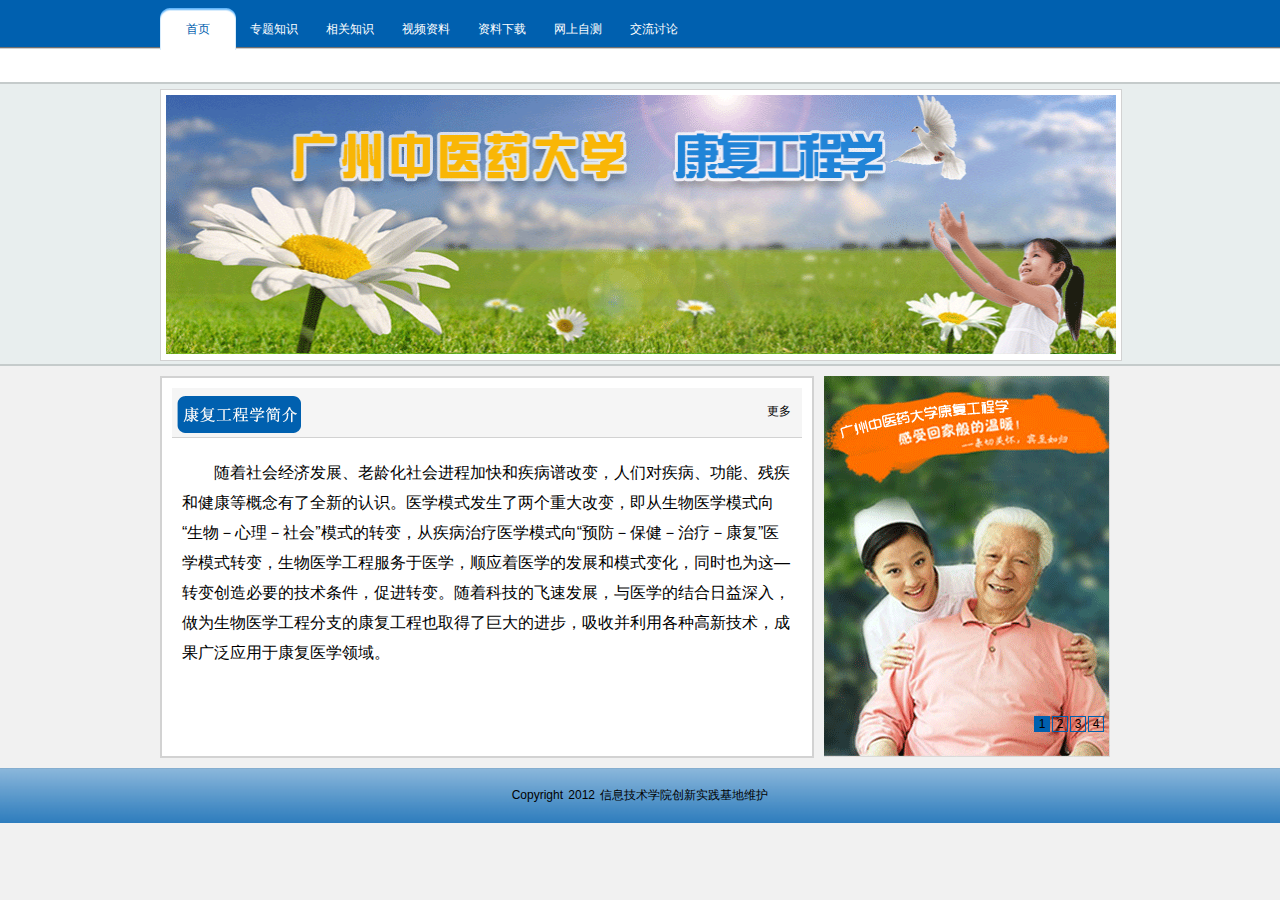
<file: projects/kfgc/index.html>
<!DOCTYPE html PUBLIC "-//W3C//DTD XHTML 1.0 Transitional//EN" "http://www.w3.org/TR/xhtml1/DTD/xhtml1-transitional.dtd">
<html xmlns="http://www.w3.org/1999/xhtml">
<head>
<meta http-equiv="Content-Type" content="text/html; charset=utf-8" />
<meta http-equiv="description" content="康复工程，康复学，康复工程学" name="keywords" />
<link type="text/css" href="css/global.css" rel="stylesheet" />
<link type="text/css" href="css/index.css" rel="stylesheet" />
<script type="text/javascript" src="js/jquery-1.3.2.min.js"></script>
<title>康复工程学</title>
</head>
<body>
<div id="header">
  <div class="nav">
    <ul>
        <li><a class="current" href="./index.html" id="m0">首页</a></li>
      <li><a href="#" id="m1">专题知识</a></li>
      <li><a href="#" id="m2">相关知识</a></li>
      <li><a href="#" id="m3">视频资料</a></li>
      <li><a href="#" id="m4">资料下载</a></li>
      <li><a href="#" id="m5">网上自测</a></li>
      <li><a href="#" id="m6">交流讨论</a></li>
    </ul>
  </div>
  <div class="subNav">
    <div class="subm1 mlist" style="display:none;">
      <ul>
        <li><a href="#">课程简介</a></li>
        <li><a href="#">教学大纲</a></li>
        <li><a href="#">教案</a></li>
      </ul>
    </div>
    <div class="subm2 mlist" style="display:none;">
      <ul>
        <li><a href="#">医疗器具</a></li>
        <li><a href="#">医疗环境</a></li>
        <li><a href="#">新技术</a></li>
      </ul>
    </div>
  </div>
</div>
<script type="text/javascript" language="javascript" src="js/nav.js"></script>
<div class="banner">
  <p><img src="images/banner.gif" /></p>
</div>
<div id="container">
  <div class="intro">
    <div class="brief clear">
      <h2 class="introduce">康复工程学简介</h2>
      <p class="more"><a href="./single.html">更多</a></p>
    </div>
    <div class="wrap">
      <p>随着社会经济发展、老龄化社会进程加快和疾病谱改变，人们对疾病、功能、残疾和健康等概念有了全新的认识。医学模式发生了两个重大改变，即从生物医学模式向“生物－心理－社会”模式的转变，从疾病治疗医学模式向“预防－保健－治疗－康复”医学模式转变，生物医学工程服务于医学，顺应着医学的发展和模式变化，同时也为这—转变创造必要的技术条件，促进转变。随着科技的飞速发展，与医学的结合日益深入，做为生物医学工程分支的康复工程也取得了巨大的进步，吸收并利用各种高新技术，成果广泛应用于康复医学领域。</p>
    </div>
  </div>
  <div class="slide">
    <div class="slidePic">
      <div class="picture">
        <ul>
          <li style="display:block;"><img src="images/slide.gif" /></li>
          <li style="display:none;"><img src="images/slide.gif" /></li>
          <li style="display:none;"><img src="images/slide.gif" /></li>
          <li style="display:none;"><img src="images/slide.gif" /></li>
        </ul>
      </div>
      <div class="list"> <a class="active">1</a><a class="">2</a><a class="">3</a><a class="">4</a> </div>
    </div>
  </div>
  <script type="text/javascript">
	$(document).ready(function(){
	Play(".picture",".list",4000);
	function Play(o1,o2,ms){
		var obj1=$(o1);
		var obj2=$(o2);
		var ul_lis=obj1.find("ul>li");
		var ol_lis=obj2.find("a");
		var timer;
		var num=0;
		
		auto();
		function auto(){
			timer=setInterval(function(){
				 num++;
				 if(num>=ul_lis.length){num=0;};
				 ul_lis.fadeOut();
				 ul_lis.eq(num).fadeIn("slow");
				 ol_lis.attr("class","");
				 ol_lis.eq(num).attr("class","active");
			  },ms);
		};
		ol_lis.click(function(){
			num=ol_lis.index(this);
			ul_lis.eq(num).fadeIn();
			ol_lis.attr("class","");
			ol_lis.eq(num).attr("class","active");
		});
	};
  });
</script>
  <div class="clear"></div>
</div>
<div id="footer">
  <p>Copyright 2012 信息技术学院创新实践基地维护</p>
</div>
<script type="text/javascript">
	var _bdhmProtocol = (("https:" == document.location.protocol) ? " https://" : " http://");
	document.write(unescape("%3Cscript src='" + _bdhmProtocol + "hm.baidu.com/h.js%3Fdd1aff005bbde590f53015583a947ea3' type='text/javascript'%3E%3C/script%3E"));
</script>
</body>
</html>
</file>
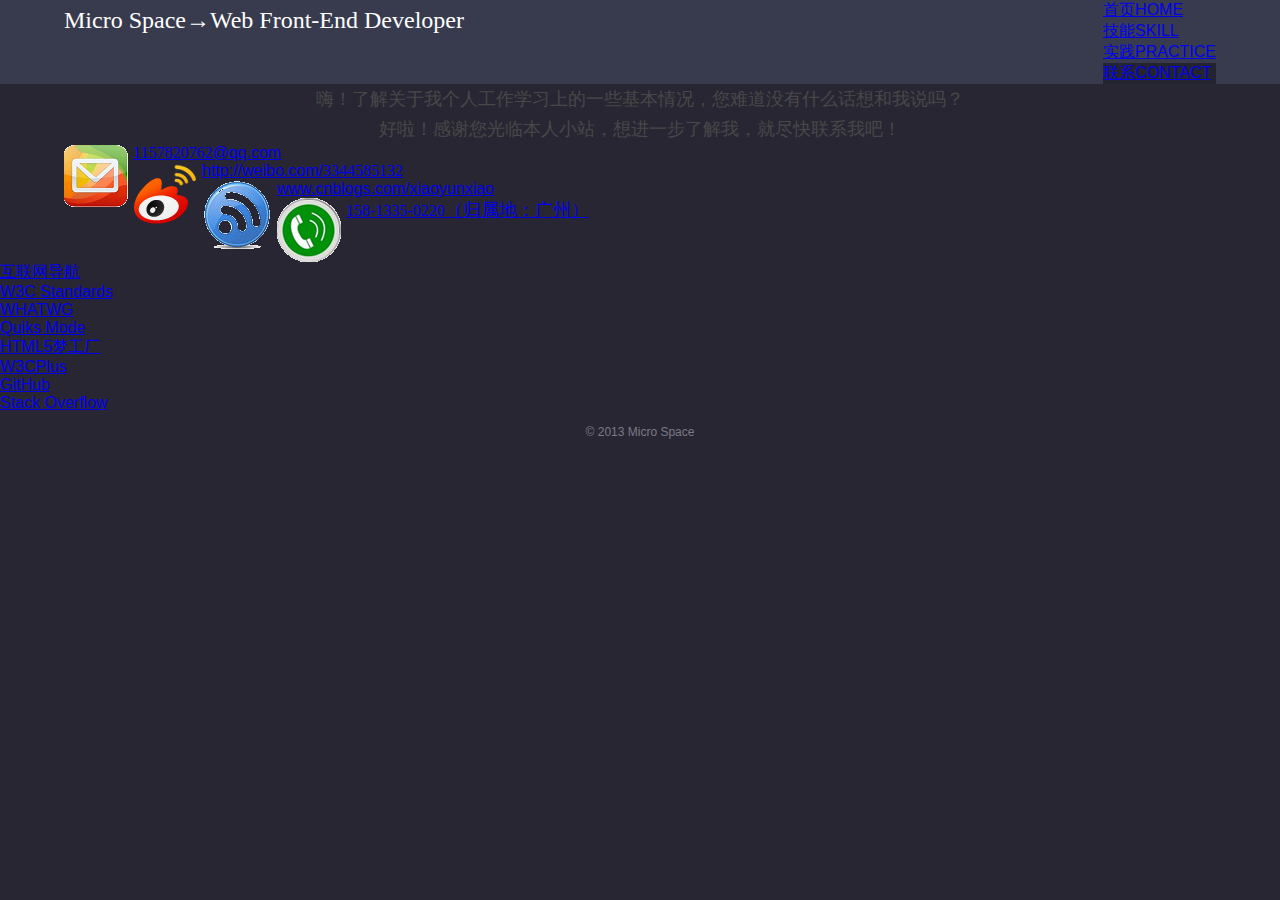
<file: contact.html>
<!doctype html>
<html lang="en">
<head>
	<meta charset="UTF-8">
	<title>Micro Space→Web Front-End Developer</title>
	<link rel="shortcut icon" type="image/x-icon" href="favicon.ico">
	<link rel="stylesheet" href="./styles/global.css" type="text/css">
	<!--[if lte IE 9]>
		<script src="./scripts/html5.js" type="text/javascript"></script>
	<![endif]-->
</head>
<body>
	<header class="header">
		<div class="auto pt_15 clearfix">
			<h1 class="logo">Micro Space→Web Front-End Developer</h1>
			<nav class="menu">
				<ul class="menu_items" id="menu">
					<li><a href="./index.html">首页<span>HOME</span></a></li>
					<li><a href="./skill.html">技能<span>SKILL</span></a></li>
					<li><a href="./practice.html">实践<span>PRACTICE</span></a></li>
					<li class="current"><a href="./contact.html">联系<span>CONTACT</span></a></li>
				</ul>
			</nav>
		</div>
	</header>

	<section class="bg_about">
		<section class="auto">
			<div class="mod_contact">
				<p class="thanks">嗨！了解关于我个人工作学习上的一些基本情况，您难道没有什么话想和我说吗？</p>
				<p class="thanks">好啦！感谢您光临本人小站，想进一步了解我，就尽快联系我吧！</p>
				<ul class="link_us">
					<li><a target="_blank" href="http://mail.qq.com/" title="电子邮箱"><span class="mail"></span><span class="num">1157820762</span>@qq.com</a></li>
					<li><a target="_blank" href="http://weibo.com/3344585132" title="新浪微博"><span class="weibo"></span>http://weibo.com/<span class="num">3344585132</span></a></li>
					<li><a target="_blank" href="http://www.cnblogs.com/xiaoyunxiao" title="博客"><span class="blog"></span>www.cnblogs.com/xiaoyunxiao</a></li>
					<li><a href="#" title="电话"><span class="tel"></span><span class="num">158</span>-<span class="num">1335</span>-<span class="num">0220</span><span style="font-size:18px;">（归属地：广州）</span></a></li>
				</ul>
			</div>
		</section>
	</section>

	<footer class="footer">
		<section class="cool_website">
			<ul class="cool_website_items clearfix">
				<li><a href="http://hao.yixieshi.com/" title="互联网导航" target="_blank">互联网导航</a></li>
				<li><a href="http://www.w3.org/" title="W3C Standards" target="_blank">W3C Standards</a></li>
				<li><a href="http://www.whatwg.org" title="WHATWG" target="_blank">WHATWG</a></li>
				<li><a href="http://quirksmode.org/" title="Quiks Mode" target="_blank">Quiks Mode</a></li>
				<li><a href="http://www.html5dw.com" title="HTML5梦工厂" target="_blank">HTML5梦工厂</a></li>
				<li><a href="http://www.w3cplus.com/" title="W3CPlus" target="_blank">W3CPlus</a></li>
				<li><a href="https://github.com/" title="GitHub" target="_blank">GitHub</a></li>
				<li><a href="http://stackoverflow.com/" title="Stack Overflow" target="_blank">Stack Overflow</a></li>
			</ul>
		</section>
		<div class="copyright">
			<p>&copy; 2013 Micro Space</p>
		</div>
	</footer>
	<script type="text/javascript">
		var _bdhmProtocol = (("https:" == document.location.protocol) ? " https://" : " http://");
		document.write(unescape("%3Cscript src='" + _bdhmProtocol + "hm.baidu.com/h.js%3Fdd1aff005bbde590f53015583a947ea3' type='text/javascript'%3E%3C/script%3E"));
	</script>
</body>
</html>
</file>
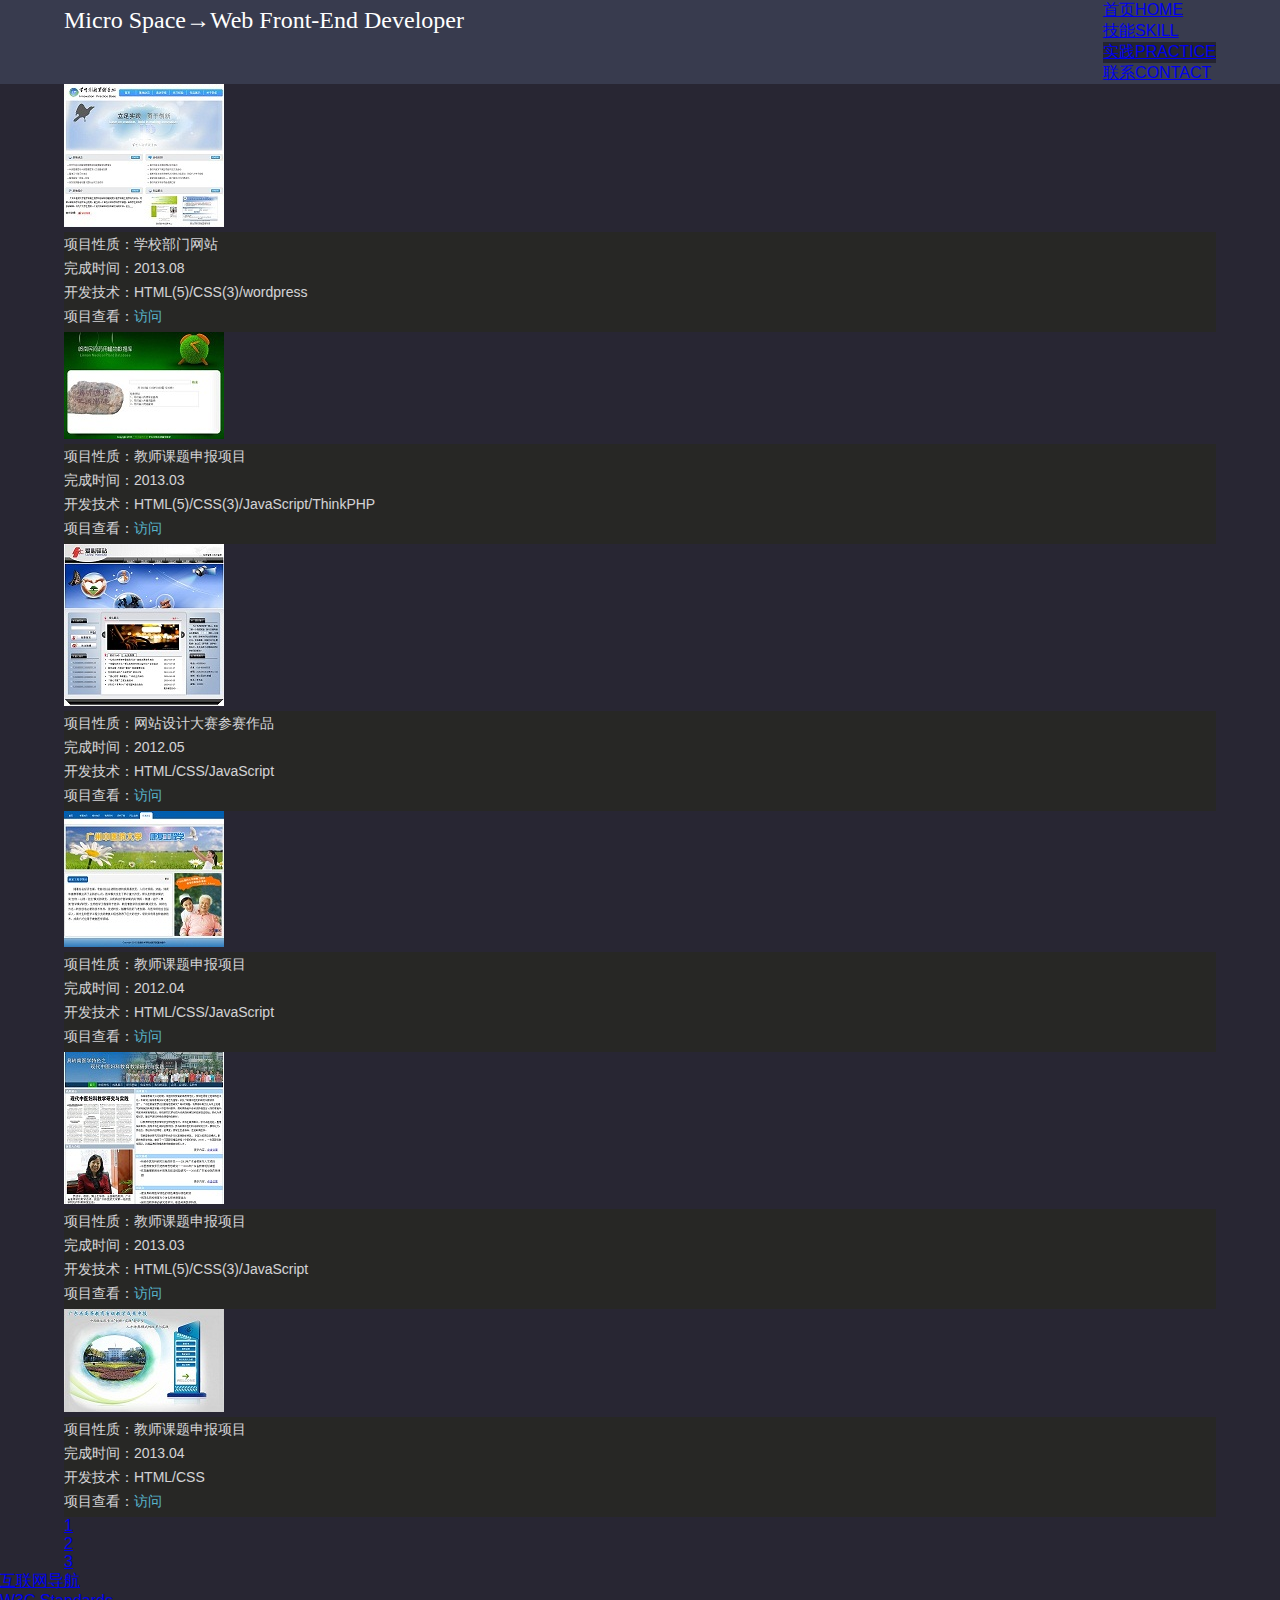
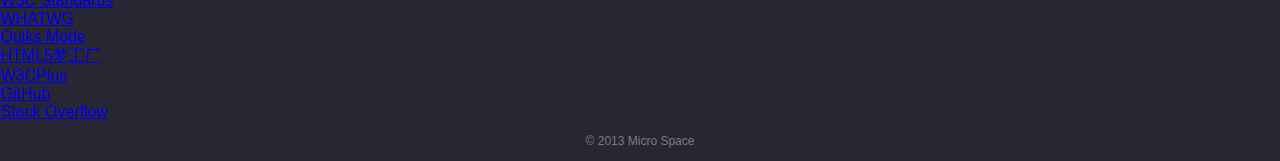
<file: practice.html>
<!doctype html>
<html lang="en">
<head>
	<meta charset="UTF-8">
	<title>Micro Space→Web Front-End Developer</title>
	<link rel="shortcut icon" type="image/x-icon" href="favicon.ico">
	<link rel="stylesheet" href="./styles/global.css" type="text/css">
	<!--[if lte IE 9]>
		<script src="./scripts/html5.js" type="text/javascript"></script>
	<![endif]-->
</head>
<body>
	<header class="header">
		<div class="auto pt_15 clearfix">
			<h1 class="logo">Micro Space→Web Front-End Developer</h1>
			<nav class="menu">
				<ul class="menu_items" id="menu">
					<li><a href="./index.html">首页<span>HOME</span></a></li>
					<li><a href="./skill.html">技能<span>SKILL</span></a></li>
					<li class="current"><a href="./practice.html">实践<span>PRACTICE</span></a></li>
					<li><a href="./contact.html">联系<span>CONTACT</span></a></li>
				</ul>
			</nav>
		</div>
	</header>

	<section class="bg_practice">
		<section class="auto">
			<ul class="mod_list" id="project">
				<li>
					<img src="./images/practice/s/itbase.jpg" alt="itbase" title="创新实践基地网站"/>
					<div class="introduce">
						<p>项目性质：学校部门网站</p>
						<p>完成时间：2013.08</p>
						<p>开发技术：HTML(5)/CSS(3)/wordpress</p>
						<p>项目查看：<a href="http://itbase.gzucm.edu.cn/" target="_blank">访问</a></p>
					</div>
				</li>
				<li>
					<img src="./images/practice/s/yyzw.jpg" alt="yyzw" title="岭南民间药用植物查询系统"/>
					<div class="introduce">
						<p>项目性质：教师课题申报项目</p>
						<p>完成时间：2013.03</p>
						<p>开发技术：HTML(5)/CSS(3)/JavaScript/ThinkPHP</p>
						<p>项目查看：<a href="http://210.38.111.211:8888/10ktps/yyzw/" target="_blank">访问</a></p>
					</div>
				</li>
				<li>
					<img src="./images/practice/s/axyz.jpg" alt="axyz" title="爱心驿站网站"/>
					<div class="introduce">
						<p>项目性质：网站设计大赛参赛作品</p>
						<p>完成时间：2012.05</p>
						<p>开发技术：HTML/CSS/JavaScript</p>
						<p>项目查看：<a href="http://www.xiaoyunxiao.cn/projects/axyz/" target="_blank">访问</a></p>
					</div>
				</li>
				<li>
					<img src="./images/practice/s/kfgc.jpg" alt="kfgc" title="康复工程课题网站"/>
					<div class="introduce">
						<p>项目性质：教师课题申报项目</p>
						<p>完成时间：2012.04</p>
						<p>开发技术：HTML/CSS/JavaScript</p>
						<p>项目查看：<a href="http://www.xiaoyunxiao.cn/projects/kfgc/" target="_blank">访问</a></p>
					</div>
				</li>
				<li>
					<img src="./images/practice/s/fkjys.jpg" alt="fkjys" title="具岭南医学特色之现代中医妇科教育教学研究与实践网站"/>
					<div class="introduce">
						<p>项目性质：教师课题申报项目</p>
						<p>完成时间：2013.03</p>
						<p>开发技术：HTML(5)/CSS(3)/JavaScript</p>
						<p>项目查看：<a href="http://www.gztcm.com.cn/jxcgsb3/" target="_blank">访问</a></p>
					</div>
				</li>
				<li>
					<img src="./images/practice/s/zxylczyrcpy.jpg" alt="zxylczyrcpy" title="广州中医药大学第一临床医学院教学成果申报——中西医临床专业“创新+实践”复合型人才培养模式的改革与实践网站"/>
					<div class="introduce">
						<p>项目性质：教师课题申报项目</p>
						<p>完成时间：2013.04</p>
						<p>开发技术：HTML/CSS</p>
						<p>项目查看：<a href="http://www.gztcm.com.cn/jxcgsb1/" target="_blank">访问</a></p>
					</div>
				</li>
			</ul>
			<ol class="mod_pager clearfix">
				<li><a href="#">1</a></li>
				<li><a href="#">2</a></li>
				<li><a href="#">3</a></li>
			</ol>
		</section>
	</section>

	<footer class="footer">
		<section class="cool_website">
			<ul class="cool_website_items clearfix">
				<li><a href="http://hao.yixieshi.com/" title="互联网导航" target="_blank">互联网导航</a></li>
				<li><a href="http://www.w3.org/" title="W3C Standards" target="_blank">W3C Standards</a></li>
				<li><a href="http://www.whatwg.org" title="WHATWG" target="_blank">WHATWG</a></li>
				<li><a href="http://quirksmode.org/" title="Quiks Mode" target="_blank">Quiks Mode</a></li>
				<li><a href="http://www.html5dw.com" title="HTML5梦工厂" target="_blank">HTML5梦工厂</a></li>
				<li><a href="http://www.w3cplus.com/" title="W3CPlus" target="_blank">W3CPlus</a></li>
				<li><a href="https://github.com/" title="GitHub" target="_blank">GitHub</a></li>
				<li><a href="http://stackoverflow.com/" title="Stack Overflow" target="_blank">Stack Overflow</a></li>
			</ul>
		</section>
		<div class="copyright">
			<p>&copy; 2013 Micro Space</p>
		</div>
	</footer>
	<script type="text/javascript" src="./scripts/startMove.js"></script>
	<script type="text/javascript" src="./scripts/lazyLoad.js"></script>
	<script type="text/javascript">	
    (function(){
		var aLi = document.getElementById('project').getElementsByTagName('li');
		var iNow=0;
		var timer=null;
		var timer2=null;

		timer=setInterval(function(){
			startMove(aLi[iNow],{opacity:100});
				if(iNow==aLi.length-1){
					clearInterval(timer);
					clearInterval(timer2);
					iNow=0;
				}else{
					iNow++;
					timer2=setInterval(function(){
						startMove(aLi[iNow],{opacity:100});
					},500);
				}
		},500); 

		for(var i=0,len=aLi.length;i<len;i++){
			(function(){
				var oDiv=aLi[i].getElementsByTagName('div')[0];
				aLi[i].onmouseover=function(){
					startMove(oDiv,{marginTop:-100});
				}
				aLi[i].onmouseout=function(){
					startMove(oDiv,{marginTop:5});
				}
			})(i);
		}

		lazy_load('project');
    })();
	</script>
	<script type="text/javascript">
		var _bdhmProtocol = (("https:" == document.location.protocol) ? " https://" : " http://");
		document.write(unescape("%3Cscript src='" + _bdhmProtocol + "hm.baidu.com/h.js%3Fdd1aff005bbde590f53015583a947ea3' type='text/javascript'%3E%3C/script%3E"));
	</script>
</body>
</html>
</file>
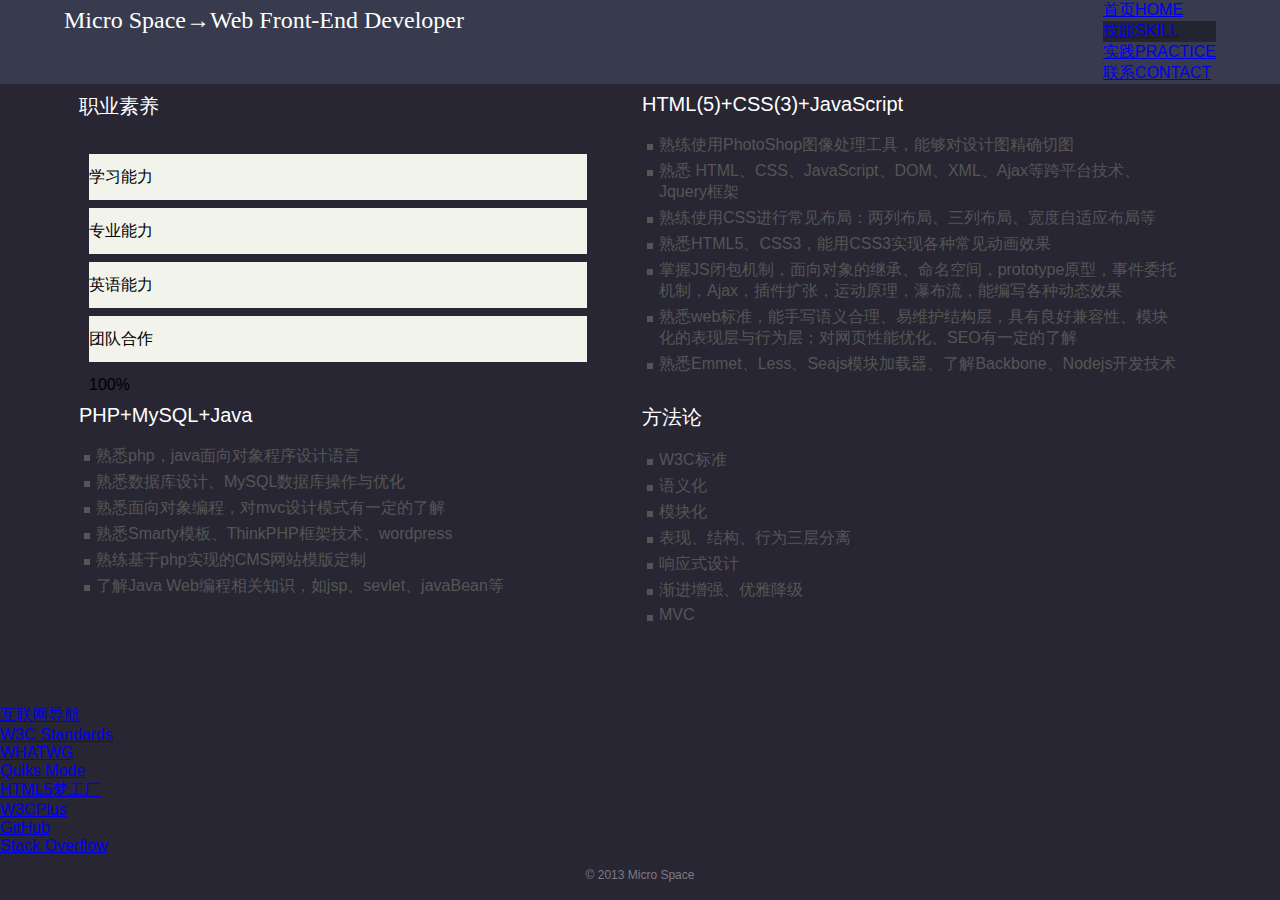
<file: skill.html>
<!doctype html>
<html lang="en">
<head>
	<meta charset="UTF-8">
	<title>Micro Space→Web Front-End Developer</title>
	<link rel="shortcut icon" type="image/x-icon" href="favicon.ico">
	<link rel="stylesheet" href="./styles/global.css" type="text/css">
	<!--[if lte IE 9]>
		<script src="./scripts/html5.js" type="text/javascript"></script>
	<![endif]-->
</head>
<body>
	<header class="header">
		<div class="auto pt_15 clearfix">
			<h1 class="logo">Micro Space→Web Front-End Developer</h1>
			<nav class="menu">
				<ul class="menu_items" id="menu">
					<li><a href="./index.html">首页<span>HOME</span></a></li>
					<li class="current"><a href="./skill.html">技能<span>SKILL</span></a></li>
					<li><a href="./practice.html">实践<span>PRACTICE</span></a></li>
					<li><a href="./contact.html">联系<span>CONTACT</span></a></li>
				</ul>
			</nav>
		</div>
	</header>

	<section class="bg_skill">
		<section class="auto clearfix">
			<section class="mod bc_a col">
				<h2 class="title">职业素养</h2>
				<ul class="profession" id="profession">
					<li>
						<div class="pro_desc" style="width:100%;"><h3>学习能力</h3></div>
						<div class="pro_progress">100%</div>
					</li>
					<li>
						<div class="pro_desc" style="width:90%;"><h3>专业能力</h3></div>
						<div class="pro_progress">90%</div>
					</li>
					<li>
						<div class="pro_desc" style="width:60%;"><h3>英语能力</h3></div>
						<div class="pro_progress">60%</div>
					</li>
					<li>
						<div class="pro_desc" style="width:100%;"><h3>团队合作</h3></div>
						<div class="pro_progress">100%</div>
					</li>
				</ul>
			</section>
			<section class="mod bc_c col">
				<h2 class="title">HTML(5)+CSS(3)+JavaScript</h2>
				<ul class="dot">
					<li>熟练使用PhotoShop图像处理工具，能够对设计图精确切图</li>
					<li>熟悉 HTML、CSS、JavaScript、DOM、XML、Ajax等跨平台技术、Jquery框架</li>
					<li>熟练使用CSS进行常见布局：两列布局、三列布局、宽度自适应布局等</li>
					<li>熟悉HTML5、CSS3，能用CSS3实现各种常见动画效果</li>
					<li>掌握JS闭包机制，面向对象的继承、命名空间，prototype原型，事件委托机制，Ajax，插件扩张，运动原理，瀑布流，能编写各种动态效果</li>
					<li>熟悉web标准，能手写语义合理、易维护结构层，具有良好兼容性、模块化的表现层与行为层；对网页性能优化、SEO有一定的了解</li>
					<li>熟悉Emmet、Less、Seajs模块加载器、了解Backbone、Nodejs开发技术</li>
				</ul>
			</section>
			<section class="mod bc_b col">
				<h2 class="title">PHP+MySQL+Java</h2>
				<ul class="dot">
					<li>熟悉php，java面向对象程序设计语言</li>
					<li>熟悉数据库设计、MySQL数据库操作与优化</li>
					<li>熟悉面向对象编程，对mvc设计模式有一定的了解</li>
					<li>熟悉Smarty模板、ThinkPHP框架技术、wordpress</li>
					<li>熟练基于php实现的CMS网站模版定制</li>
					<li>了解Java Web编程相关知识，如jsp、sevlet、javaBean等</li>
				</ul>
			</section>
			<section class="mod bc_d col">
				<h2 class="title">方法论</h2>
				<ul class="dot">
					<li>W3C标准</li>
					<li>语义化</li>
					<li>模块化</li>
					<li>表现、结构、行为三层分离</li>
					<li>响应式设计</li>
					<li>渐进增强、优雅降级</li>
					<li>MVC</li>
				</ul>
			</section>
		</section>
	</section>

	<footer class="footer">
		<section class="cool_website">
			<ul class="cool_website_items clearfix">
				<li><a href="http://hao.yixieshi.com/" title="互联网导航" target="_blank">互联网导航</a></li>
				<li><a href="http://www.w3.org/" title="W3C Standards" target="_blank">W3C Standards</a></li>
				<li><a href="http://www.whatwg.org" title="WHATWG" target="_blank">WHATWG</a></li>
				<li><a href="http://quirksmode.org/" title="Quiks Mode" target="_blank">Quiks Mode</a></li>
				<li><a href="http://www.html5dw.com" title="HTML5梦工厂" target="_blank">HTML5梦工厂</a></li>
				<li><a href="http://www.w3cplus.com/" title="W3CPlus" target="_blank">W3CPlus</a></li>
				<li><a href="https://github.com/" title="GitHub" target="_blank">GitHub</a></li>
				<li><a href="http://stackoverflow.com/" title="Stack Overflow" target="_blank">Stack Overflow</a></li>
			</ul>
		</section>
		<div class="copyright">
			<p>&copy; 2013 Micro Space</p>
		</div>
	</footer>
	<script type="text/javascript" src="./scripts/startMove.js"></script>
	<script type="text/javascript">
    (function(){
		var ie = navigator.userAgent.indexOf('MSIE');
		if(ie<0){
			var aProgress = getElementsByClassName("profession","pro_desc");
			for(var i=0,len=aProgress.length;i<len;i++){
				progress_load(aProgress[i]);
			}
		}		
        function progress_load(obj){
            if(!obj){
                return;
            }
            var currentWidth=getStyle(obj,'width');
            obj.style.width="100px";
            startMove(obj,{width:parseInt(currentWidth)});
        };
    })();
	</script>
	<script type="text/javascript">
		var _bdhmProtocol = (("https:" == document.location.protocol) ? " https://" : " http://");
		document.write(unescape("%3Cscript src='" + _bdhmProtocol + "hm.baidu.com/h.js%3Fdd1aff005bbde590f53015583a947ea3' type='text/javascript'%3E%3C/script%3E"));
	</script>
</body>
</html>
</file>
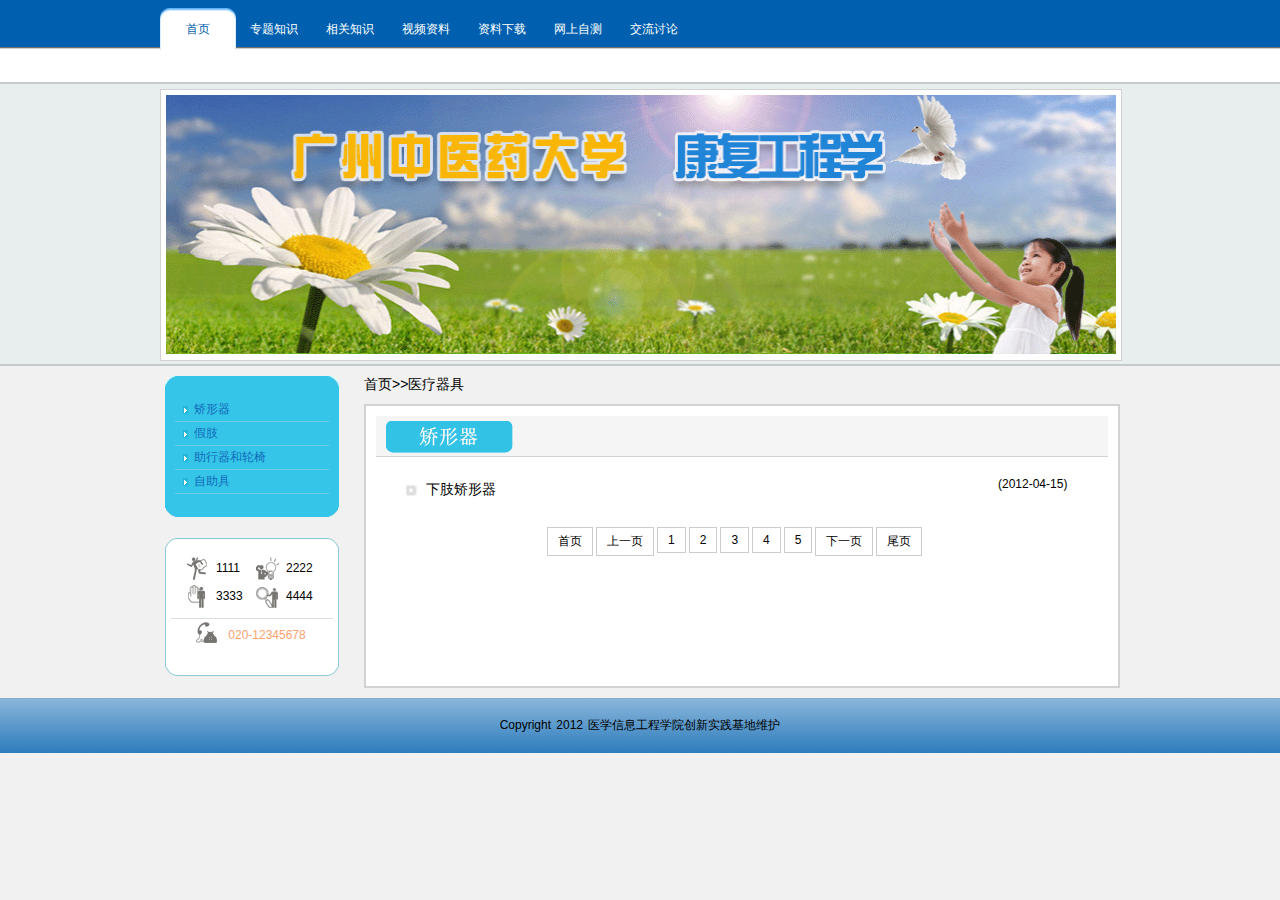
<file: projects/kfgc/category.html>
﻿<!DOCTYPE html PUBLIC "-//W3C//DTD XHTML 1.0 Transitional//EN" "http://www.w3.org/TR/xhtml1/DTD/xhtml1-transitional.dtd">
<html xmlns="http://www.w3.org/1999/xhtml">
<head>
<meta http-equiv="Content-Type" content="text/html; charset=utf-8" />
<title>康复工程学→医疗器械</title>
<link type="text/css" href="css/global.css" rel="stylesheet" />
<link type="text/css" href="css/category.css" rel="stylesheet" />
<script type="text/javascript" src="js/jquery-1.3.2.min.js"></script>
</head>
<body>
<div id="header">
  <div class="nav">
    <ul>
        <li><a class="current" href="./index.html" id="m0">首页</a></li>
      <li><a href="#" id="m1">专题知识</a></li>
      <li><a href="#" id="m2">相关知识</a></li>
      <li><a href="#" id="m3">视频资料</a></li>
      <li><a href="#" id="m4">资料下载</a></li>
      <li><a href="#" id="m5">网上自测</a></li>
      <li><a href="#" id="m6">交流讨论</a></li>
    </ul>
  </div>
  <div class="subNav">
    <div class="subm1 mlist" style="display:none;">
      <ul>
        <li><a href="#">课程简介</a></li>
        <li><a href="#">教学大纲</a></li>
        <li><a href="#">教案</a></li>
      </ul>
    </div>
    <div class="subm2 mlist" style="display:none;">
      <ul>
        <li><a href="#">医疗器具</a></li>
        <li><a href="#">医疗环境</a></li>
        <li><a href="#">新技术</a></li>
      </ul>
    </div>
  </div>
</div>
<script type="text/javascript" language="javascript" src="js/nav.js"></script>
<div class="banner">
  <p><img src="images/banner.gif" /></p>
</div>
<div id="container">
  <div class="sideBar">
    <div class="sn">
      <div class="snTop"></div>
      <div class="sns">
        <ul>
          <li><a>矫形器</a>
            <ul style="display:none;">
              <li><a href="#" >下肢矫形器</a></li>
            </ul>
          </li>
          <li><a href="#" >假肢</a></li>
          <li><a href="#" >助行器和轮椅</a></li>
          <li><a href="#" >自助具</a></li>
        </ul>
      </div>
      <div class="snBottom"></div>
    </div>
    <script type="text/javascript" language="javascript" src="js/sideNav.js"></script>
    <div class="intro">
      <div class="introTop"></div>
      <div class="intros">
        <div>
          <ul class="intros1">
            <li class="intro1">1111</li>
            <li class="intro2">2222</li>
            <li class="intro3">3333</li>
            <li class="intro4">4444</li>
          </ul>
        </div>
        <div class="intros2"></div>
        <p class="intros3 intro5">020-12345678</p>
      </div>
      <div class="introBottom"></div>
    </div>
  </div>
  <div class="right">
    <div class="prompt"><a href="index.html" >首页</a>&gt;&gt;医疗器具</div>
    <div class="list">
      <div class="title">
        <p class="jxq">矫形器</p>
      </div>
      <div class="content">
        <ul>
          <li><span>(2012-04-15)</span><a href="#" >下肢矫形器</a></li>
        </ul>
      </div>
      <div class="page">
        <ul>
          <li><a href="#">首页</a></li>
          <li><a href="#">上一页</a></li>
          <li><a href="#">1</a></li>
          <li><a href="#">2</a></li>
          <li><a href="#">3</a></li>
          <li><a href="#">4</a></li>
          <li><a href="#">5</a></li>
          <li><a href="#">下一页</a></li>
          <li><a href="#">尾页</a></li>
        </ul>
      </div>
    </div>
  </div>
  <div class="clear"></div>
</div>
<div id="footer">
  <p>Copyright 2012 医学信息工程学院创新实践基地维护</p>
</div>
</body>
</html>
</file>
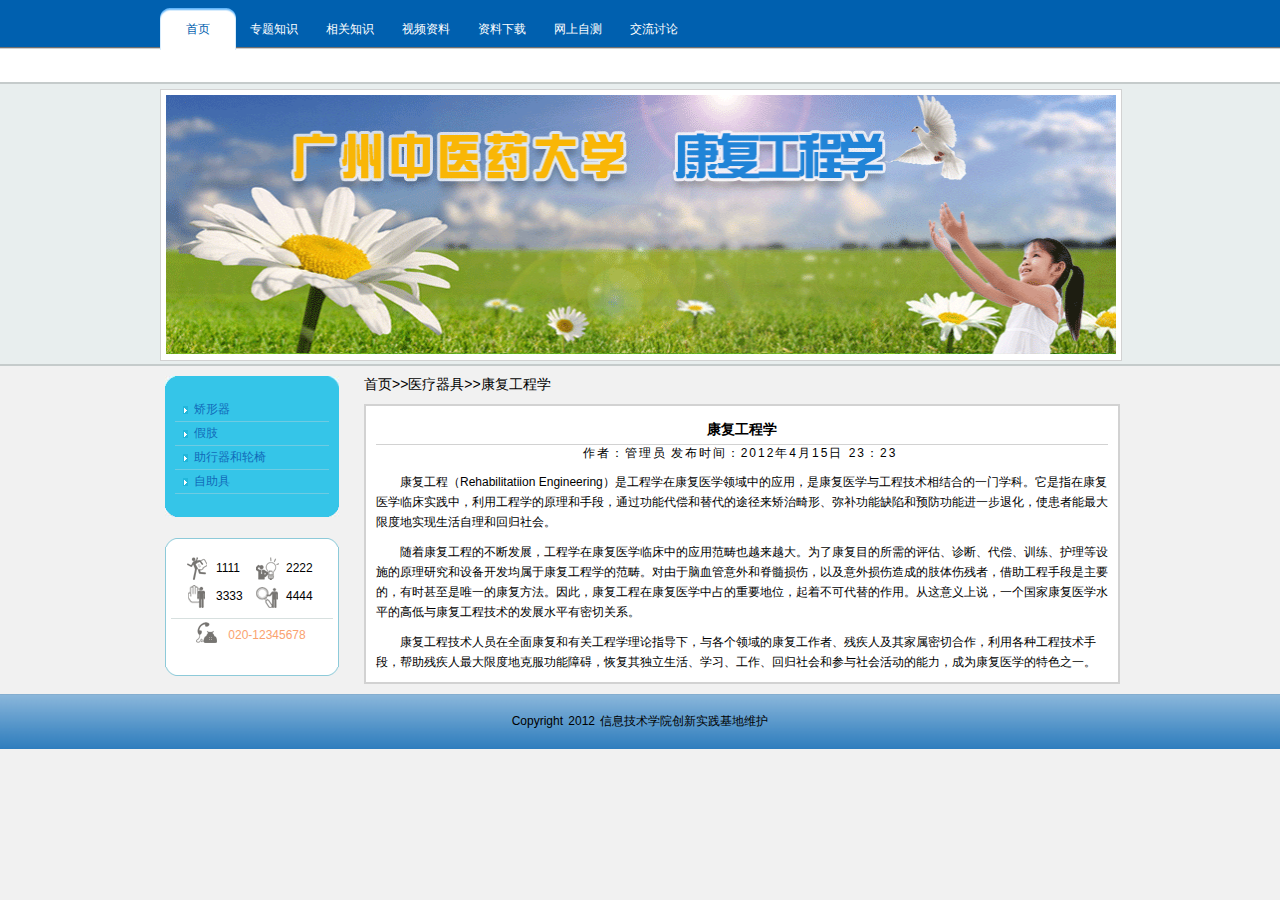
<file: projects/kfgc/single.html>
<!DOCTYPE html PUBLIC "-//W3C//DTD XHTML 1.0 Transitional//EN" "http://www.w3.org/TR/xhtml1/DTD/xhtml1-transitional.dtd">
<html xmlns="http://www.w3.org/1999/xhtml">
<head>
<meta http-equiv="Content-Type" content="text/html; charset=utf-8" />
<title>康复工程学</title>
<link type="text/css" href="css/global.css" rel="stylesheet" />
<link type="text/css" href="css/single.css" rel="stylesheet" />
<script type="text/javascript" src="js/jquery-1.3.2.min.js"></script>
</head>
<body>
<div id="header">
  <div class="nav">
    <ul>
        <li><a class="current" href="./index.html" id="m0">首页</a></li>
      <li><a href="#" id="m1">专题知识</a></li>
      <li><a href="#" id="m2">相关知识</a></li>
      <li><a href="#" id="m3">视频资料</a></li>
      <li><a href="#" id="m4">资料下载</a></li>
      <li><a href="#" id="m5">网上自测</a></li>
      <li><a href="#" id="m6">交流讨论</a></li>
    </ul>
  </div>
  <div class="subNav">
    <div class="subm1 mlist" style="display:none;">
      <ul>
        <li><a href="#">课程简介</a></li>
        <li><a href="#">教学大纲</a></li>
        <li><a href="#">教案</a></li>
      </ul>
    </div>
    <div class="subm2 mlist" style="display:none;">
      <ul>
        <li><a href="#">医疗器具</a></li>
        <li><a href="#">医疗环境</a></li>
        <li><a href="#">新技术</a></li>
      </ul>
    </div>
  </div>
</div>
<script type="text/javascript" language="javascript" src="js/nav.js"></script>
<div class="banner">
  <p><img src="images/banner.gif" /></p>
</div>
<div id="container">
  <div class="sideBar">
    <div class="sn">
      <div class="snTop"></div>
      <div class="sns">
        <ul>
          <li><a>矫形器</a>
            <ul style="display:none;">
              <li><a href="#">下肢矫形器</a></li>
            </ul>
          </li>
          <li><a href="#">假肢</a></li>
          <li><a href="#">助行器和轮椅</a></li>
          <li><a href="#">自助具</a></li>
        </ul>
      </div>
      <div class="snBottom"></div>
    </div>
    <script type="text/javascript" language="javascript" src="js/sideNav.js"></script>
    <div class="intro">
      <div class="introTop"></div>
      <div class="intros">
        <div>
          <ul class="intros1">
            <li class="intro1">1111</li>
            <li class="intro2">2222</li>
            <li class="intro3">3333</li>
            <li class="intro4">4444</li>
          </ul>
        </div>
        <div class="intros2"></div>
        <p class="intros3 intro5">020-12345678</p>
      </div>
      <div class="introBottom"></div>
    </div>
  </div>
  <div class="content">
    <div class="prompt"><a href="index.html">首页</a>&gt;&gt;<a href="category.html">医疗器具</a>&gt;&gt;康复工程学</div>
    <div class="article">
      <h4>康复工程学</h4>
      <p class="breif"><span>作者：管理员</span><span>发布时间：2012年4月15日 23：23</span></p>
      <p class="pcontent">康复工程（Rehabilitatiion Engineering）是工程学在康复医学领域中的应用，是康复医学与工程技术相结合的一门学科。它是指在康复医学临床实践中，利用工程学的原理和手段，通过功能代偿和替代的途径来矫治畸形、弥补功能缺陷和预防功能进一步退化，使患者能最大限度地实现生活自理和回归社会。</p>
      <p class="pcontent">随着康复工程的不断发展，工程学在康复医学临床中的应用范畴也越来越大。为了康复目的所需的评估、诊断、代偿、训练、护理等设施的原理研究和设备开发均属于康复工程学的范畴。对由于脑血管意外和脊髓损伤，以及意外损伤造成的肢体伤残者，借助工程手段是主要的，有时甚至是唯一的康复方法。因此，康复工程在康复医学中占的重要地位，起着不可代替的作用。从这意义上说，一个国家康复医学水平的高低与康复工程技术的发展水平有密切关系。</p>
      <p class="pcontent">康复工程技术人员在全面康复和有关工程学理论指导下，与各个领域的康复工作者、残疾人及其家属密切合作，利用各种工程技术手段，帮助残疾人最大限度地克服功能障碍，恢复其独立生活、学习、工作、回归社会和参与社会活动的能力，成为康复医学的特色之一。</p>
    </div>
  </div>
  <div class="clear"></div>
</div>
<div id="footer">
  <p>Copyright 2012 信息技术学院创新实践基地维护</p>
</div>
</body>
</html>
</file>
<file: styles/global.css>
body,div,p,h1,h2,h3,h4,h5,h6,pre,ul,ol,li,dl,dt,dd,form,fieldset,input,textarea,blockquote,th,tr,td{margin:0;padding:0}table{border-collapse:collapse;border-spacing:0}fieldset,img{border:0}img{vertical-align:top;padding:0;margin:0}li{list-style:none}h1,h2,h3,h4,h5,h6{font-size:100%;font-weight:normal}article,aside,details,figcaption,figure,footer,header,hgroup,menu,nav,section{display:block;margin:0;padding:0}a{outline:0}.clearfix:before{content:'';display:block;clear:both;height:0;visibility:hidden}.clearfix:after{content:'';display:block;clear:both;height:0;visibility:hidden}.clearfix{zoom:1}.tc{text-align:center}.tl{text-align:left}.tr{text-align:right}.pt-15{padding-top:15px}.mb-10{margin-bottom:10px}.f-l{float:left;display:inline}.auto{width:90%;margin:0 auto}::-webkit-scrollbar{width:12px;height:12px;border-left:2px solid #FFF}::-webkit-scrollbar-track{background:-webkit-gradient(linear,left top,right top,from(#ddd),to(#fff))}::-webkit-scrollbar-thumb{background-color:silver;border:1px solid #999}::-webkit-scrollbar-thumb:hover{background-color:#888;border-color:#FFF}body{font-family:'Hiragino Sans GB','Microsoft YaHei',Simsun,Mingliu,Arial,Helvetica,sans-serif;background-color:#282633}.header{width:100%;background-color:#383b4e}.logo{height:40px;line-height:40px;float:left;font-size:24px;color:#fff;white-space:nowrap;font-family:'Courgette',cursive}.menu{float:right}.menu-items li{float:left;margin:0 10px;transition:background-color 1s ease-in}.menu-items li a{display:block;padding:5px 20px;color:#e5e5e6;font-size:20px;text-decoration:none;text-align:center}.menu-items li a span{display:block;font-size:12px}.menu-items li:hover{background-color:#242430}.current{background-color:#242430}.bg-index,.bg-practice{background:url(./images/bg-1.gif) repeat;padding:10px 0}.bg-skill,.bg-about{background:url(./images/bg-2.gif) repeat;padding:10px 0}.mod{width:48%;min-width:320px;min-height:300px;_height:300px}.mod-row{width:97%;height:310px}.mod-col{width:48%;min-height:600px;float:left;display:inline;margin-right:4px}.mod-contact{height:600px;width:90%;margin-left:6%;padding-top:10px}.bc-a{background-color:#8dc74e}.bc-b{background-color:#fbb941}.bc-c{background-color:#f06687}.bc-d{background-color:#5cd9ef}.col{float:left;display:inline;margin:5px}.title{padding:4px;color:#fff;font-size:20px;margin-left:6px}.sliders{position:relative;overflow:hidden}.sliders-pic{position:relative}.sliders-pic li{position:absolute;z-index:0;opacity:.5;filter:alpha(opacity=50);width:100%}.sliders-pic li img{width:100%;height:300px;display:block;vertical-align:bottom}.sliders-title{position:absolute;left:0;bottom:0;width:100%;height:30px;line-height:30px;background-color:#272822;opacity:.5;filter:alpha(opacity=50);color:#fff;z-index:2}.sliders-title span:nth-child(1){position:absolute;left:4px}.sliders-title span:nth-child(2){position:absolute;right:4px}.front-end p,.bref{text-indent:2em;font-size:14px;line-height:20px;padding:6px;padding-right:10px;color:#555;transition:color 1s ease-out}.front-end p:hover{color:#fff}.keywords-items{margin-left:20px}.keywords-items li{float:left}.keywords-items li a{text-decoration:none;display:block;padding:4px;color:#555;margin:0 4px;transition:color 1s ease-out}.keywords-items li a:hover{color:#fff}.popup{width:100%;height:100%;min-height:800px;position:absolute;left:0;top:0;background-color:#272822;opacity:.8;filter:alpha(opacity=80);z-index:100}.popup-close{width:40px;height:40px;background-color:#fff;border-radius:20px;position:absolute;right:-20px;top:-20px;text-align:center;line-height:40px;color:#272822;font-size:14px;cursor:pointer}.popup-dialog{position:absolute;left:50%;top:50%;width:600px;height:400px;margin-left:-300px;margin-top:-200px;z-index:1000;background-color:#fff;opacity:1;filter:alpha(opacity=100)}.popup-dialog p{padding:5px;text-indent:2em;font-size:14px;line-height:20px}.books{position:relative;overflow:hidden}.febook{position:absolute;left:0}.febook li{float:left;width:200px;height:260px;padding:0 7px 0 0}.febook li img{width:200px;height:260px;padding:0 2px}.profession{margin:30px 0 0 20px;width:90%}.profession li{width:100%;height:46px;line-height:46px;margin-bottom:8px;*margin-bottom:4px;position:relative;background-color:#f2f3eb}.pro-desc{width:100%;position:absolute;left:0}.pro-desc h3{width:90%;padding-left:10%;background-color:#50b400;color:#fff}.pro-progress{width:10%;position:absolute;right:0;color:#317e77}.dot{margin:15px 0 15px 15px;color:#555;transition:color 1s ease-out}.dot li{padding-left:12px;padding-right:4px;background:url(images/dot.gif) no-repeat 0 9px;margin-bottom:5px}.dot:hover{color:#fff}.mod-list{margin-top:10px;padding-left:5%;overflow:hidden}.mod-list li{width:360px;height:260px;margin:0 14px 14px 0;float:left;display:inline;background-color:#5cd9ef;text-align:center;position:relative;padding:4px;overflow:hidden;opacity:.5;filter:alpha(opacity=50)}.mod-list li img{width:360px;height:260px;display:block}.introduce{width:100%;height:100px;margin-top:5px;background-color:#272822;color:#fff;opacity:.8;filter:alpha(opacity=80);text-align:left}.introduce p{height:24px;line-height:24px;paddi ng-left:10px;font-size:14px}.introduce p a{text-decoration:none;color:#66d9ef}.mod-pager{margin:0 auto 4px;width:120px;clear:both}.mod-pager li{width:20px;height:20px;margin:0 5px;padding:4px;float:left;display:inline}.mod-pager li a{display:block;text-align:center;line-height:20px;border:1px solid #ccc;text-decoration:none;color:#000}.mod-pager li a:hover{background-color:#ccc;color:#fff}.thanks{text-align:center;height:30px;line-height:30px;font-size:18px;color:#484848}.link-us{margin:40px auto 0;width:70%}.link-us li{width:100%;padding:15px 0 15px 30px;height:64px;line-height:64px;margin-bottom:5px;background-color:#ececec}.link-us li a{text-decoration:none;font-size:30px;color:#373648;display:block;float:left}.num{font-family:'Dotum','Times new Roman','宋体','黑体'}.mail,.weibo,.tel,.blog{width:64px;height:64px;line-height:100px;display:block;float:left;-webkit-transition:-webkit-transform 1s ease-out;-moz-transition:-moz-transform 1s ease-out;-ms-transition:-ms-transform 1s ease-out;-o-transition:-o-transform 1s ease-out;transition:transform 1s ease-out;margin-right:5px}.link-us li:hover span{-webkit-transform:rotate(360deg);-moz-transform:rotate(360deg);-ms-transform:rotate(360deg);-o-transform:rotate(360deg);transform:rotate(360deg)}.blog{width:70px;height:69px}.mail{background:url(images/mail.png) no-repeat}.weibo{background:url(images/weibo.png) no-repeat}.blog{background:url(images/blog.png) no-repeat}.tel{background:url(images/tel.png) no-repeat}.footer{width:100%;background-color:#282633}.cool-website{padding-top:10px}.cool-website-items{text-align:center}.cool-website-items li{display:inline}.cool-website-items li a{padding:10px;color:#7c7a85;font-size:12px;text-decoration:none;text-align:center;transition:color 1s ease-in}.cool-website-items li a:hover{color:#fff}.copyright{padding:10px 0}.copyright p{height:20px;line-height:20px;font-size:12px;text-align:center;color:#7c7a85}
</file>
<file: projects/axyz/styles/index.css>
@charset "utf-8";
/* CSS Document */
#container { height:180px; z-index:1; margin-left:60px; position:relative; margin-top:5px; }
#example { width:400px; height:120px; }
.left_pic { margin-left:15px; margin-top:10px; }
.more { margin-left:450px; margin-top:-18px; height:18px; font-size:12px; font-weight:400; }
.pic { border: 1px solid #FFF; width:994px; height:280px; margin:0 auto; background:url(../images/pic.png) no-repeat; }
.title { color:#FFF; font-weight:550; margin-top:18px; margin-left:45px; width:150px; height:30px; font-size:13px }
/*center layout styles */
.center { border:1px #cccfd6 solid; border-top: hidden; width:994px; height:555px; margin:0 auto; padding:0; background-image:url(images/cen_bg.png); background-repeat:repeat-x; }
.center_middle { width:959px; height:555px; margin:0 auto; padding:0; background-repeat:no-repeat; background-image: url(images/cen_mid.png); }
.cen_left { border: 1px #E0E3EA solid; width:206px; height:551px; margin-top:1px; float:left; }
.cen_left_up {width:200px; height:207px; margin-top:66px; }
.cen_right {width:204px; height:50px; float:right; margin-top:50px; }
.cen_cen { border:1px #E0E3EA solid; border-right: 0px; width:538px; height:540px; float:left; }
.cen_cen_up { width:536px; height:213px; margin-top:44px; }
.cen_cen_down {width:536px; height:270px; margin-top:22px; }
.cen_cen_down table tr td a { color:#000 }
.cen_cen_down table tr td a:hover { text-decoration:none; cursor:pointer }
/*loveservice styles*/
.loveservice{margin-left: 16px;}
.loveservice li{padding-left: 20px; height: 30px; line-height: 30px; background:url(./images/service.gif) 0 10px no-repeat; }
.loveservice li a{ font-size: 14px; color:#000; display: block;}
.pagination { display: none; }
/*slide styles*/
#slides { position:absolute; top:15px; left:4px; z-index:100; height:180px; }
#slides .next, #slides .prev { position:absolute; top:50px; left:-60px; width:24px; height:43px; display:block; z-index:101; }
.slides_container { width:476px; border:0px solid #FFF; background-color: #F9F9F9; height:183px; overflow:hidden; position:relative; margin-left:-36px; margin-top:-6px; }
.slides_container a{margin-left:12px; margin-top:12px;}
.slides_container a img{ width:450px; height:160px;}
#slides .next { left:440px; }
/*tab styles*/
.active,.nactive{width:88px; height:18px; padding-top:4px; margin-top:3px; border:none; text-align:center; background-color: #fff;}
.nactive{ background:url(images/tabbg.gif) left bottom no-repeat; }
.active{ background:url(images/tabbg.gif) left top no-repeat;}
#tabH{color: #333; font-weight:600; margin-left:42px; height:24px; font-size:14px;}
#tabH li{float: left;}
#tabH li:hover{ cursor:pointer;}
#tabC{margin-left:25px; padding-top:10px; padding-left: 4px; font-size:13px; background-color:#FFF; width:485px; height:220px;}
#tabC li{height: 24px; line-height: 24px; padding-left: 15px; background: url(./images/news.gif) 0 6px no-repeat;}
#tabC li a{display: inline-block; width: 80%; color: #000;}
#tabC li span{display: inline-block; width: 20%;}
.tabcmore{text-align: right; margin-top: 5px; margin-right: 4px;}
.com_more a{ color: #000;}
.loveservice li a:hover,#tabC li a:hover,.com_more a:hover{color: #E3262C;}
</file>
<file: projects/kfgc/css/global.css>
@charset "utf-8";
/* CSS Document */

body, div, p, ul,h1,h2,h3,h4,h5,h6{ padding:0px; margin:0px;}
body{background-color:#f1f1f1; font-size:12px; font-family:Arial, Helvetica, sans-serif; color:#000; }
img { border:none; }
ul { list-style:none;}
a{ text-decoration:none; color:#000;}
#header { width:100%; height:82px; background:url(images/header.gif) repeat-x;}
.nav { width:960px; margin:0 auto; height:49px;}
.nav ul { padding-top:8px; height:42px; width:532px; overflow:hidden;}
.nav ul li { float:left; width:76px; height:42px;}
.nav ul li a { display:block; height:42px; line-height:42px; text-align:center; width:76px; color:#fff; }
.nav ul li a:hover { background:url(images/menu_active.gif) no-repeat; color:#0060af; }
.nav ul li a.current { background:url(images/menu_active.gif) no-repeat; color:#0060af; }
.subNav {width:960px; height:40px; _height:34px; position:relative; margin:0 auto;}
.subm1{position:absolute; left:50px; top:0px;}
.subm2{position:absolute; left:120px; top:0px;}
.mlist ul{overflow:hidden;}
.mlist ul li{ float:left; width:50px; height:35px; margin-right:5px;}
.mlist ul li a{display:block; height:35px; line-height:35px; color:#0060af;}
.mlist ul li a:hover{text-decoration:underline;}
.banner { background-color:#e8eeee; height:280px; width:100%; border-top:2px solid #c5cbcb; border-bottom:2px solid #c5cbcb; margin-bottom:10px;}
.banner p{width:960px; padding:5px; margin:0 auto;}
.banner img {padding:5px; height:260px; border:1px solid #d2d2d2; background-color:#fff; display:block; width:950px;}
.clear:after{ clear:both; height:0px; content: "."; display:block; visibility:hidden;} .clear{*height:1%;}
#container { width:960px; margin:0 auto;}
#footer { width:100%; height:55px; background:url(images/foot.gif) repeat-x; margin-top:10px;}
#footer p{ width:960px; height:55px; line-height:55px; margin:0 auto; text-align:center; word-spacing:2px;}
</file>
<file: projects/kfgc/css/index.css>
@charset "utf-8";
/* CSS Document */


.intro { width:630px; height:358px; float:left; margin-right:10px; padding:10px; border:2px solid #d2d2d2; background-color:#fff; }
.brief{ height:49px; border-bottom:1px solid #d2d2d2; background-color:#f5f5f5; }
.introduce { float:left; text-indent:-9999px; width:125px; height:37px; background:url(images/intro.gif) no-repeat; margin-left:5px; margin-top:8px; }
.more { float:right; margin-right:5px; margin-top:15px; width:30px; height:25px; font-size:12px; }
/*.item ul li { height:25px; padding-left:20px; background:url(images/dot.gif) no-repeat 0px 8px; margin-left:10px; }
.item ul li a { display:block; line-height:25px; height:25px; font-size:14px;}*/
.wrap{margin:10px; padding-top:10px;}
.wrap p{text-indent:2em; line-height:30px; font-size:16px;}
.slide { width:290px; height:381px; float:left; }
.slidePic { position:relative; width:290px; height:381px; }
.picture { position:absolute; top:0px; left:0px; }
.picture ul,.picture ul li{ position:absolute;}
.list { position:absolute; top:340px; left:210px; }
.list a { display:inline-block; padding:2px; border:1px solid #0060af; margin-right:2px; height:10px; width:10px; line-height:10px; text-align:center; z-index:10;}
.active { background-color:#0060af; }
</file>
<file: projects/kfgc/css/category.css>
@charset "utf-8";
/* CSS Document */
.sideBar { float:left; width:174px; margin-right:20px; padding:5px; padding-top:0; }
.sn { background-color:#35c5e8; }
.snTop { background:url(images/lnh1.gif) no-repeat; height:12px; font-size:0px; }
.snBottom { background:url(images/lnb1.gif) no-repeat; height:13px; font-size:0px; }
.sns { margin:10px; color:#116ab9; }
.sns ul li { width:135px; padding-left:19px; border-bottom:1px solid #6ecbe2; }
.sns ul li a { display:block; }
.snsNormal { background:url(images/triangle.gif) no-repeat 8px 8px; }
.snsActive { background:url(images/lnactive.gif) no-repeat 0 0; }
.sns ul li:hover ul li { background:none; }
.sns ul li a { height:23px; line-height:23px; color:#116ab9; }
.sns ul li ul li { width:125px; border-top:1px solid #6ecbe2; border-bottom:none; background:none; margin-left:-20px; padding-left:30px; }
.sns ul li ul li a { height:23px; line-height:23px; color:#116ab9; display:block; }
.intro { margin-top:20px; background-color:#fff; }
.intros { border-left:1px solid #8dcad9; border-right:1px solid #8dcad9; height:110px; padding:5px; }
.introTop { background:url(images/lnh2.gif) no-repeat; height:10px; font-size:0px; }
.introBottom { background-image:url(images/lnb2.gif); background-repeat:no-repeat; height:10px; font-size:0px; }
.intros ul { overflow:hidden; padding:5px; }
.intros ul li { display:inline; width:30px; height:23px; line-height:23px; float:left; margin-left:10px; padding-left:30px; margin-bottom:5px; }
.intros2 { height:1px; border-top:1px solid #d7e0df; clear:both; }
.intros3 { text-align:center; margin-left:25px; padding-left:5px; height:30px; line-height:30px; color:#faa26f; _margin-top:-5px; }
.intro1, .intro2, .intro3, .intro4, .intro5 { background-image:url(images/si.gif); background-repeat:no-repeat; }
.intro1 { background-position:0 0; }
.intro2 { background-position:0 -26px; }
.intro3 { background-position:0 -51px; }
.intro4 { background-position:0 -76px; }
.intro5 { background-position:0 -102px; }
.right { float:right; width:756px; }
.prompt { font-size:14px; margin-bottom:10px; }
.prompt a:hover{ text-decoration:underline;}
.list { border:2px solid #d2d2d2; padding:10px; background-color:#fff; min-height:260px; }
.title { height:30px; border-bottom:1px solid #d2d2d2; background-color:#f5f5f5; padding:5px; }
.jxq { float:left; width:127px; height:32px; margin-left:5px; background:url(images/jxq.gif) no-repeat; text-indent:-9999px; }
.content { padding:20px; }
.content ul li { height:25px; padding-left:20px; background:url(images/dot.gif) no-repeat 0px 8px; margin-left:10px; margin-right:5px; }
.content ul li a { display:block; line-height:25px; height:25px; font-size:14px; margin-right:5px; }
.content ul li a:hover{ text-decoration:underline;}
.content ul li span { float:right; display:block; width:80px; margin-right:5px; }
.page { margin:0 auto; width:400px; overflow:hidden;}
.page ul { padding:5px;}
.page ul li { float:left; margin-right:3px; display:inline; }
.page ul li a { display:block; padding:5px 10px; border:1px solid #CCC; text-align:center; }
.page ul li a:hover{ background-color:#999;}
</file>
<file: projects/kfgc/css/single.css>
@charset "utf-8";
/* CSS Document */
.sideBar { float:left; width:174px; margin-right:20px; padding:5px; padding-top:0; }
.content { float:right; width:756px; }
.sn { background-color:#35c5e8; }
.snTop { background:url(images/lnh1.gif) no-repeat; height:12px; font-size:0px; }
.snBottom { background:url(images/lnb1.gif) no-repeat; height:13px; font-size:0px; }
.sns { margin:10px; color:#116ab9; }
.sns ul li { width:135px; padding-left:19px; border-bottom:1px solid #6ecbe2; }
.sns ul li a { display:block; }
.snsNormal { background:url(images/triangle.gif) no-repeat 8px 8px; }
.snsActive { background:url(images/lnactive.gif) no-repeat 0 0; }
.sns ul li:hover ul li { background:none; }
.sns ul li a { height:23px; line-height:23px; color:#116ab9; }
.sns ul li ul li { width:125px; border-top:1px solid #6ecbe2; border-bottom:none; background:none; margin-left:-20px; padding-left:30px; }
.sns ul li ul li a { height:23px; line-height:23px; color:#116ab9; display:block; }
.intro { margin-top:20px; background-color:#fff; }
.intros { border-left:1px solid #8dcad9; border-right:1px solid #8dcad9; height:110px; padding:5px; }
.introTop { background:url(images/lnh2.gif) no-repeat; height:10px; font-size:0px; }
.introBottom { background-image:url(images/lnb2.gif); background-repeat:no-repeat; height:10px; font-size:0px; }
.intros ul { overflow:hidden; padding:5px; }
.intros ul li { display:inline; width:30px; height:23px; line-height:23px; float:left; margin-left:10px; padding-left:30px; margin-bottom:5px; }
.intros2 { height:1px; border-top:1px solid #d7e0df; clear:both; }
.intros3 { text-align:center; margin-left:25px; padding-left:5px; height:30px; line-height:30px; color:#faa26f; _margin-top:-5px; }
.intro1, .intro2, .intro3, .intro4, .intro5 { background-image:url(images/si.gif); background-repeat:no-repeat; }
.intro1 { background-position:0 0; }
.intro2 { background-position:0 -26px; }
.intro3 { background-position:0 -51px; }
.intro4 { background-position:0 -76px; }
.intro5 { background-position:0 -102px; }
.prompt { font-size:14px; margin-bottom:10px; }
.prompt a:hover { text-decoration:underline; }
.article { border:2px solid #d2d2d2; padding:10px; background-color:#fff; overflow:hidden; }
.article h4 { font-size:14px; text-align:center; border-bottom:1px solid #d2d2d2; padding:5px; }
.breif { text-align:center; letter-spacing:2px; }
.breif span{display:inline-block; margin-right:4px;}
.pcontent { text-indent:2em; width:732px; word-wrap: break-word; word-break: break-all; margin-top:10px; line-height:20px; }
</file>
<file: projects/axyz/styles/global.css>
@charset "utf-8";
/* CSS Document */
/*global reset styles*/
body,span, applet, object, iframe, h1, h2, h3, h4, h5, h6, p, blockquote, pre, a, abbr, acronym, address, big, cite, code, del, dfn, em, font, img, ins, kbd, q, s, samp, small, strike, strong, sub, sup, tt, var, dl, dt, dd, ol, ul, li, fieldset, form, label, legend, table, caption, tbody, tfoot, thead, tr, th, td { margin:0; padding:0; border:0; outline:0; font-weight:inherit; font-style:inherit; font-size:100%; font-family:inherit; vertical-align:baseline; }
:focus { outline:0; }
a:active { outline:none; }
a:link,a:visited,a:hover, a:active { text-decoration:none; }
ol, ul { list-style:none; }
table { border-collapse:collapse; border-spacing:0; }
caption, th, td { text-align:left; font-weight:normal; }
blockquote:before, blockquote:after, q:before, q:after { content:""; }
blockquote, q { quotes:"" ""; }
/*head styles*/
.head { border: 1px #FFF solid; width:994px; height:121px; margin:0 auto; padding:0; background:url(images/top.png) no-repeat; margin-top:-6px; position:relative; }
.head table { margin-left:370px; margin-top:98px; }
.head table tr td { width:90px; height:25px; text-align:center; }
.head table tr td a { font-size:12px; color:#FFF; font-weight:400; text-decoration:none; display:block; width:85px; height:18px; line-height:18px; }
.head table tr td a:hover {color:#E3262C;}
#headfott { float:right; margin-top:60px; margin-right:10px; font-size:13px; height:15px; line-height:15px; }
.informat { border-right:1px solid #000; padding-right:5px; }
/*弹出窗口*/
#win { border:1px solid #999; width: 320px; position: absolute; top: 150px; left: 550px; display: none; z-index:2000; background-color:#FFF; }
/*控制标题栏的样式*/
#title {  background-color:#999; color: #000; font-size:14px; padding-left:10px; height:30px; padding-top:8px; font-weight:bold; }
#tip { float:left; }
/*控制内容区域的样式*/ 
#content { margin:30px; }
.id, .pwd, .btn { width:260px; height:40px; margin-bottom:4px; }
.id label, .pwd label { display:block; width:60px; float:left; text-align:right; height:20px; line-height:20px; margin-right:5px; cursor:pointer; }
.id input, .pwd input { display:block; width:180px; float:right; text-align:left; height:20px; line-height:20px; border:1px solid #666; vertical-align:middle; padding:2px; }
.btn { text-align:center; }
.btn input { margin-right:10px; background:transparent; border:1px solid #666; background-color:#CCC; width:40px; height:20px; cursor:pointer; line-height:20px; text-align:center; }
/*控制关闭按钮的位置*/
#close { float:right; cursor: pointer; color:#F00; margin-right:10px; }
/*页脚样式*/
.foot{ border:1px  #FFF solid; width:994px; height:100px; margin:0 auto; padding:0px; background: url(images/buttom_bg.jpg) repeat-x; }
.foot_left{ border: 0px; width:36px; height:66px; background: url(images/footbg.gif) left top no-repeat;}
.foot_right{ border: 1px; width:36px; height:66px; background: url(images/footbg.gif) right top no-repeat; z-index:1px; float:right; margin-top:-66px;}
.property{ margin-left:400px; color:#999; font-size:12px;}
/*loging dialog*/
.showLogBg { margin: 0; padding: 0; position: absolute; width: 100%; height: 1100px; left: 0; top: 0; z-index: 500; }
.showLog { margin: 0; padding: 0; position: absolute; width: 430px; left: 500px; top: 200px; z-index: 1000; }
.showLog_Top { background: url(./images/login_top.gif) no-repeat; height: 6px; font-size: 0; }
.showLog_content { background: url(./images/login_center.gif) repeat-y; padding: 10px; }
.denglu { text-align: center; font-size: 18px; color: #e56227; height: 25px; }
#closeImg { display: block; position: absolute; top: 8px; right: 8px; cursor: pointer; }
.form1 { clear: both; }
.name label, .passwd label, .checkV label { display: block; float: left; text-align: right; width: 80px; margin-right: 5px; height: 29px; line-height: 29px; cursor: pointer; }
.name input, .passwd input { display: block; float: left; height: 29px; line-height: 29px; width: 192px; border: none; vertical-align: middle; }
.checkV input { display: block; float: left; height: 27px; line-height: 27px; width: 95px; border: none; vertical-align: middle; }
.id1, .passwd1 { background: url(./images/InputBgs.gif) no-repeat 0 -33px; }
.id1Active, .passwd1Active { background: url(./images/InputBgs.gif) no-repeat 0 -67px; }
.checkV1 { background: url(./images/InputBgs.gif) no-repeat 0 0; }
.checkV1Active { background: url(./images/InputBgs.gif) no-repeat -97px 0; }
.name, .passwd, .checkV { overflow: hidden; }
.passwd, .checkV, .picCheckV { clear: both; padding-top: 10px; }
.picCheckV { margin-left: 80px; margin-bottom: 5px; }
.picCheckV a { color: #000; text-decoration: none; }
.picCheckV a:hover { color: #F96; }
.submit1 input { border: none; display: block; font-size: 0; background: url(./images/login_submit.gif) no-repeat; width: 183px; height: 34px; margin: 0 auto; margin-bottom: 5px; cursor: pointer; }
.register { margin: 0 auto; width: 183px; background: url(./images/login_or.gif) no-repeat; padding-top: 8px; text-align: center; }
.register p { height: 25px; }
.register a { display: block; width: 183px; height: 34px; }
.showLog_Bottom { background: url(./images/login_bottom.gif) no-repeat; height: 6px; font-size: 0; width: 430px; }
</file>
